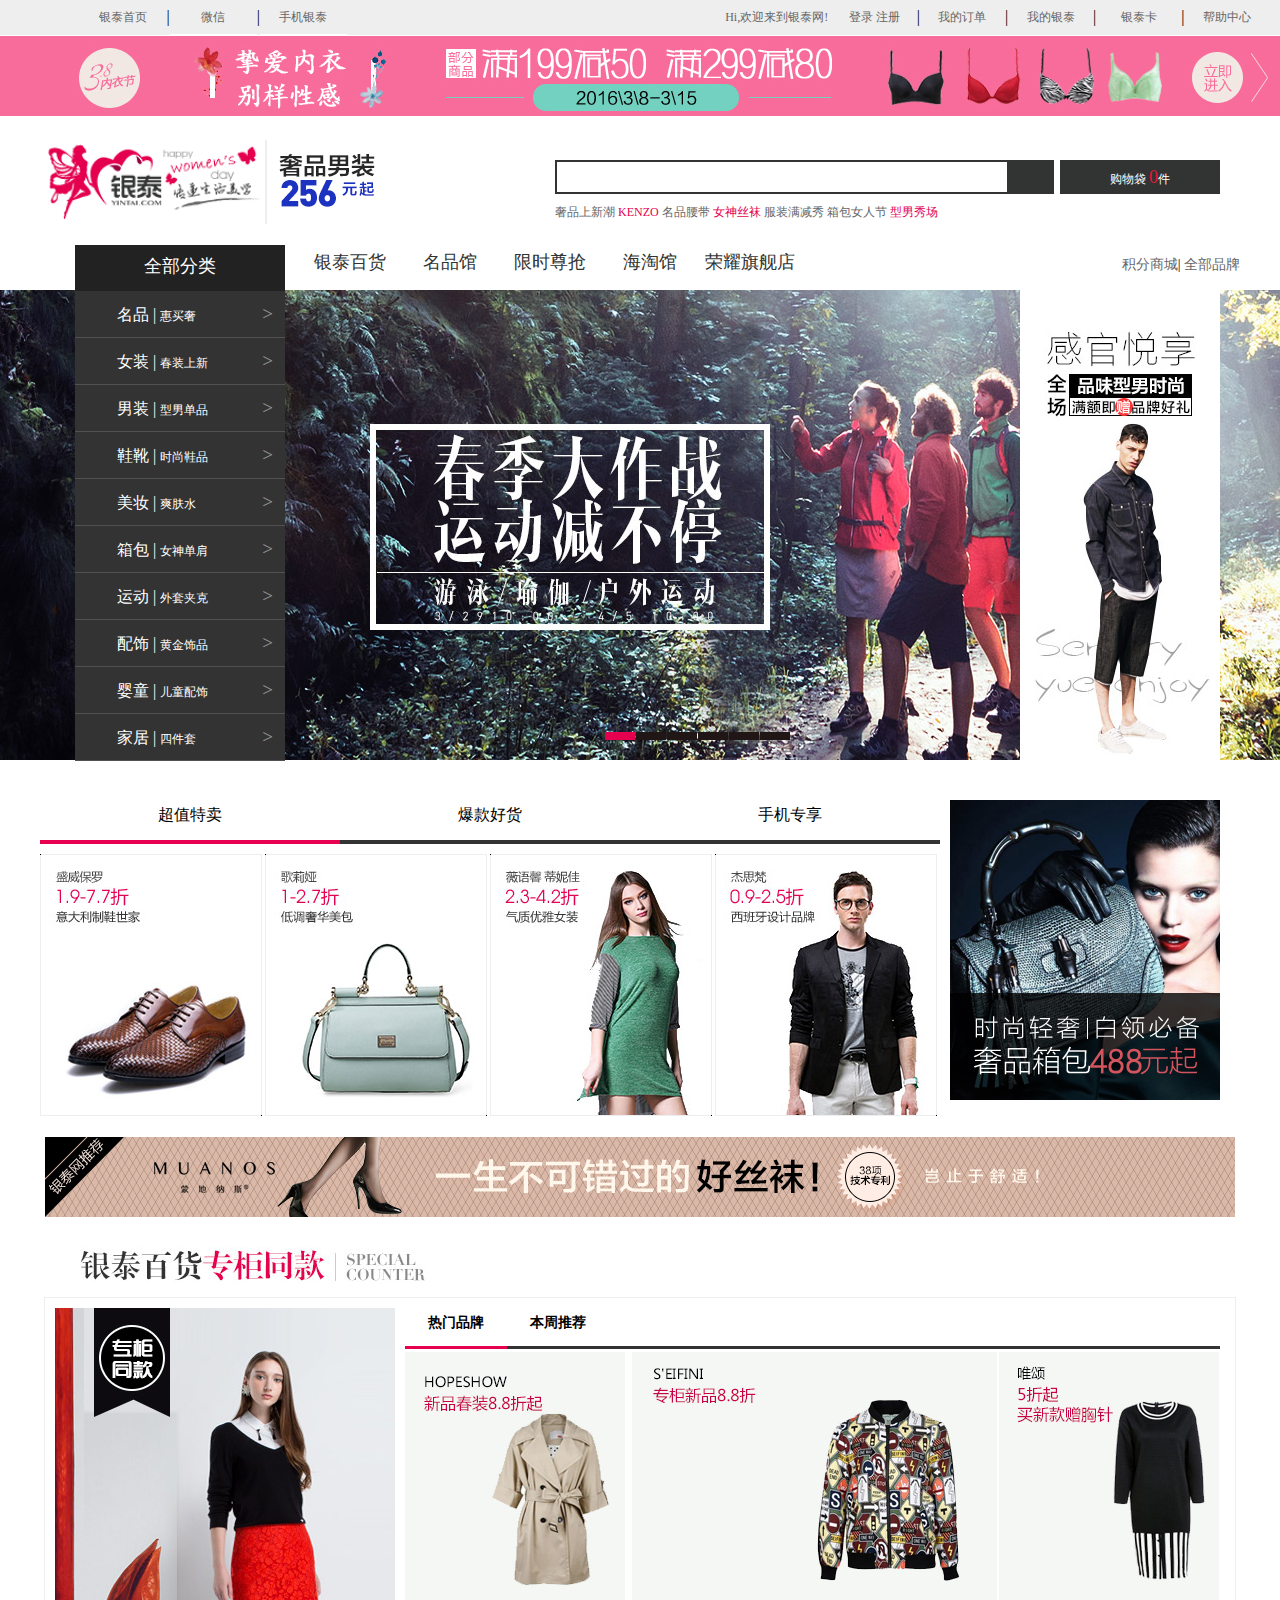
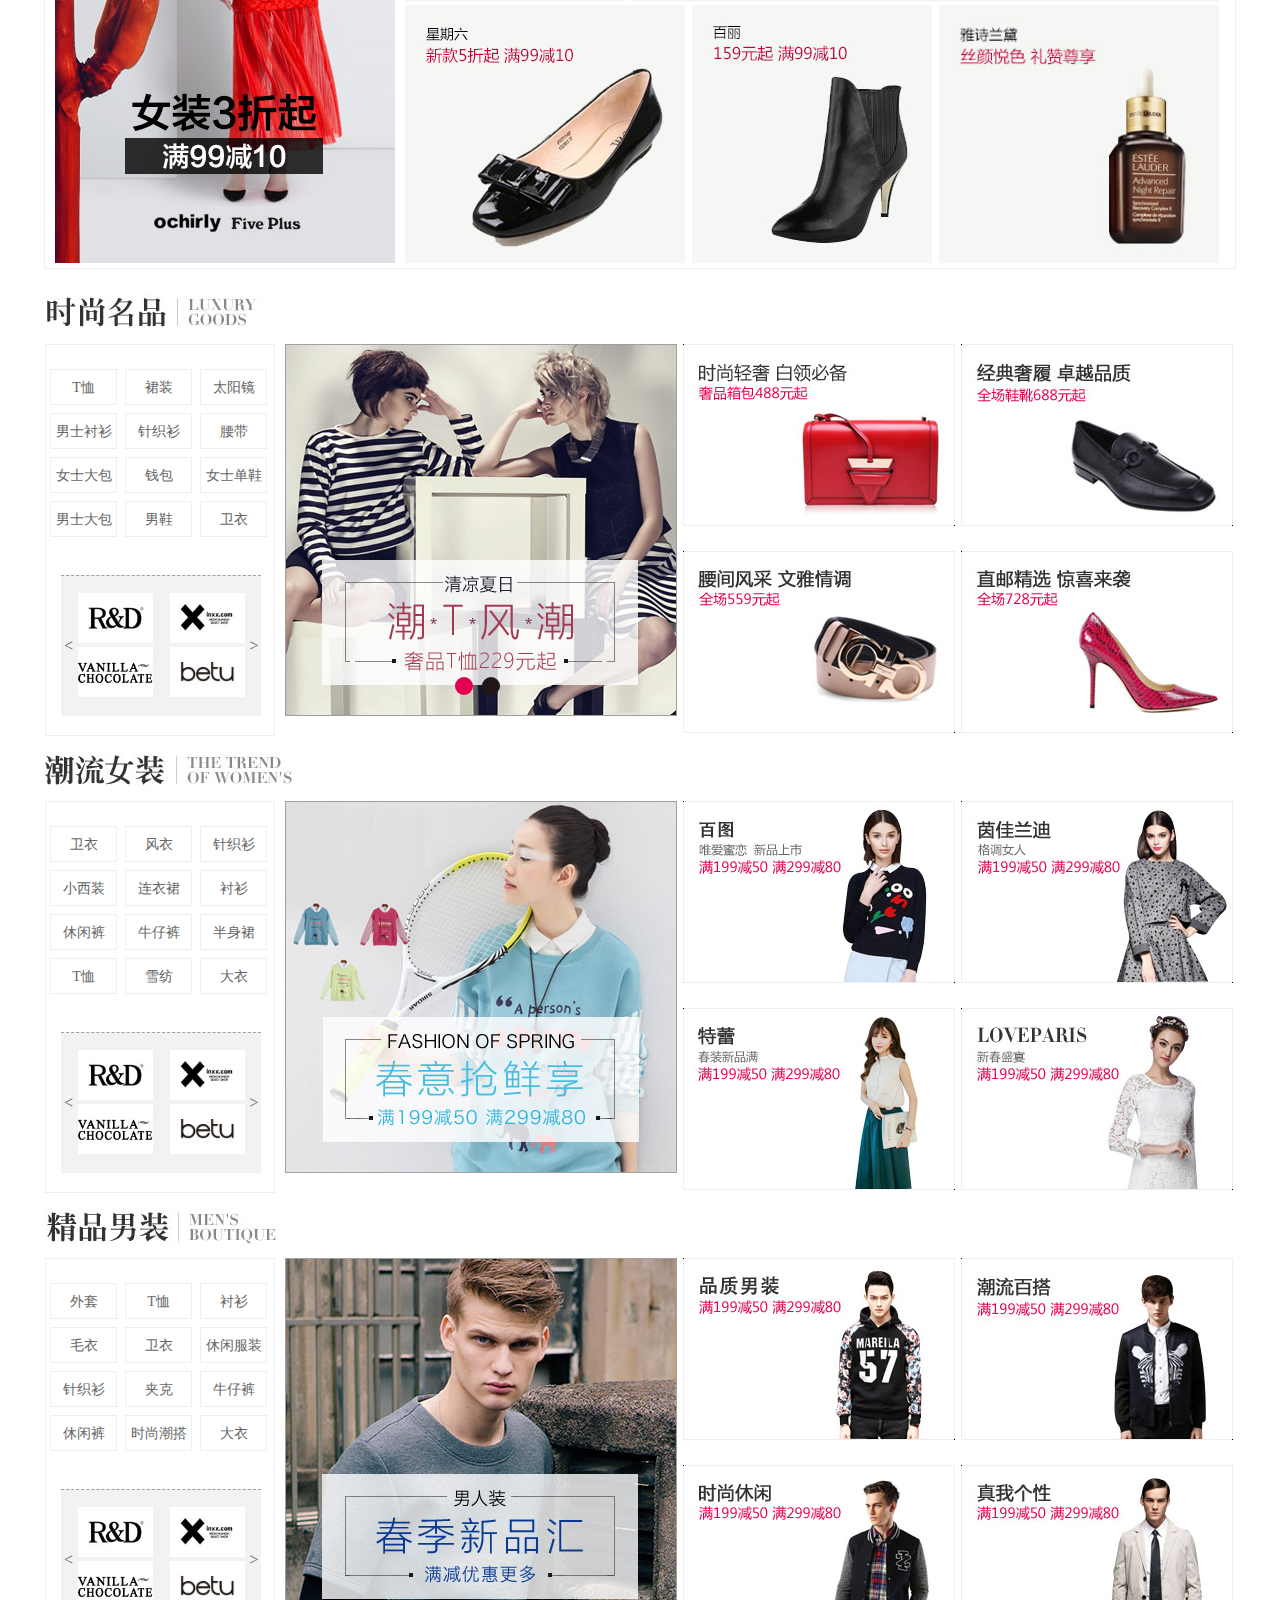
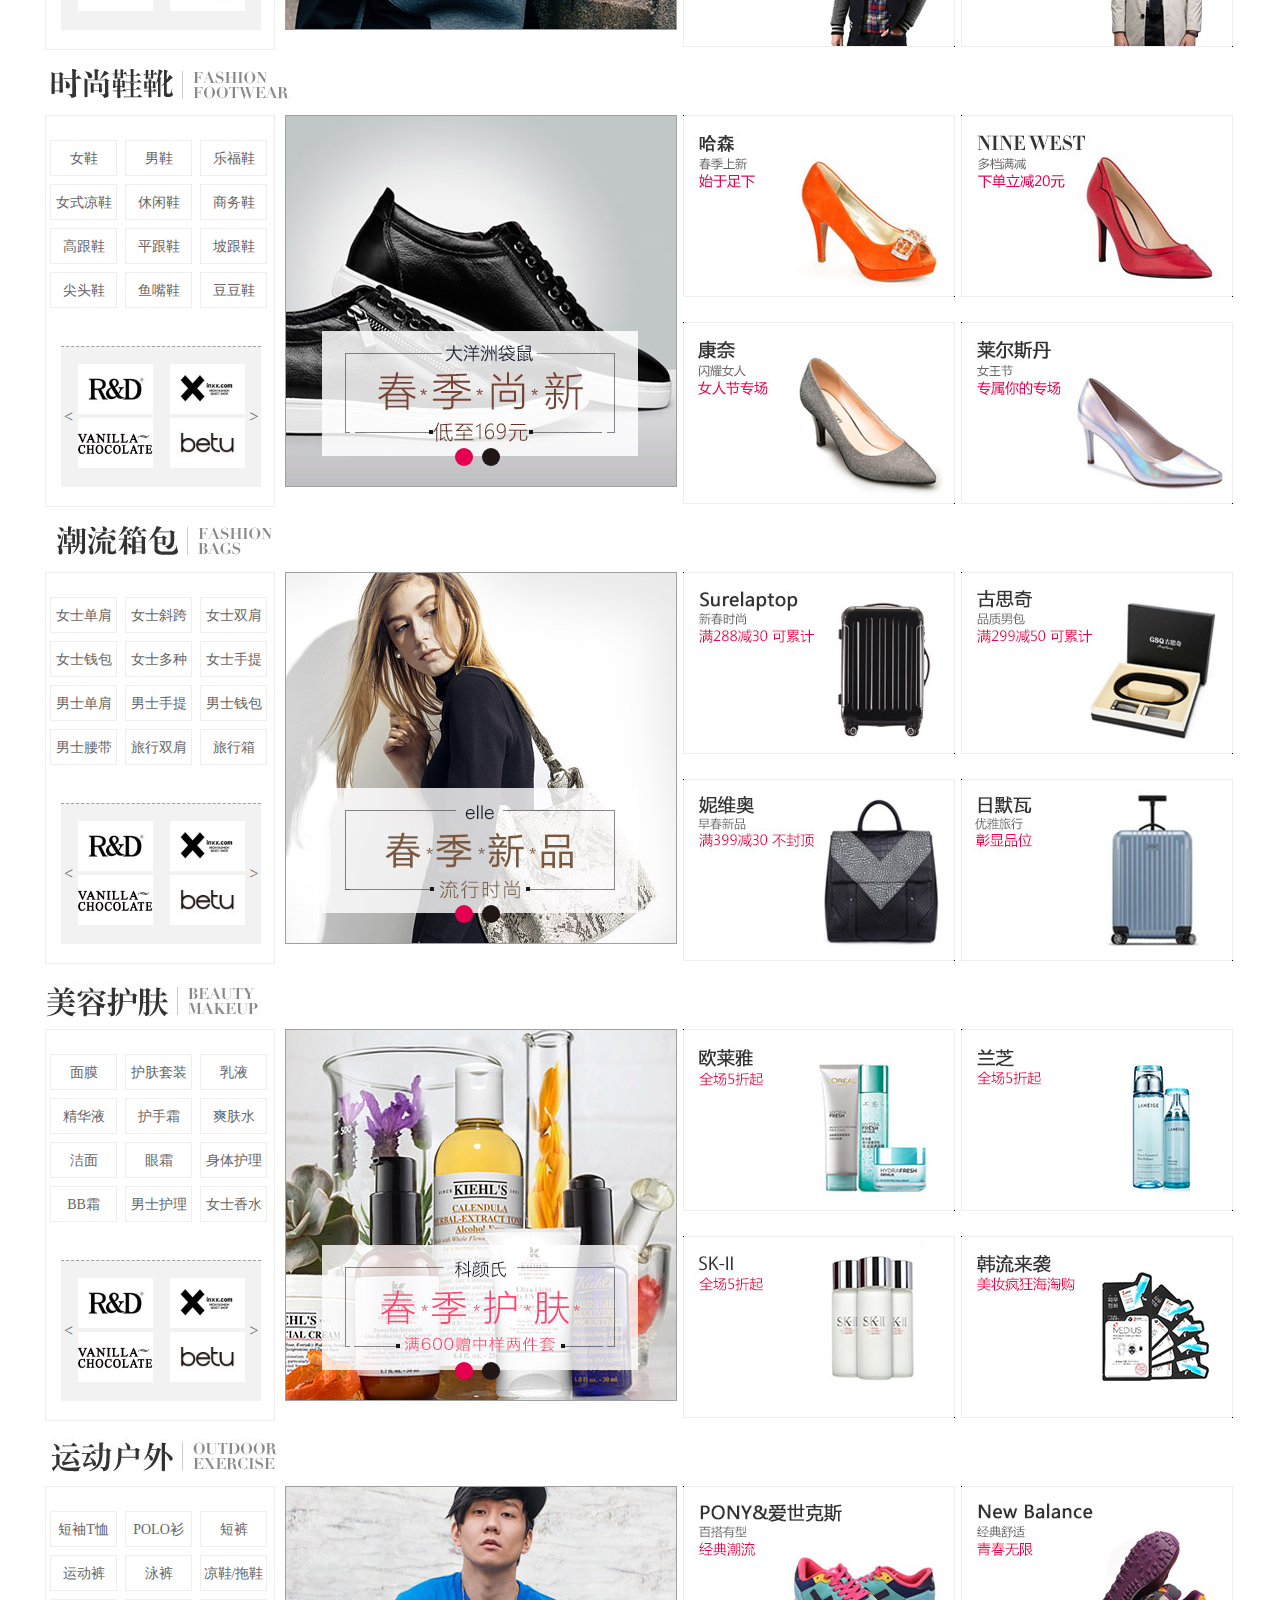
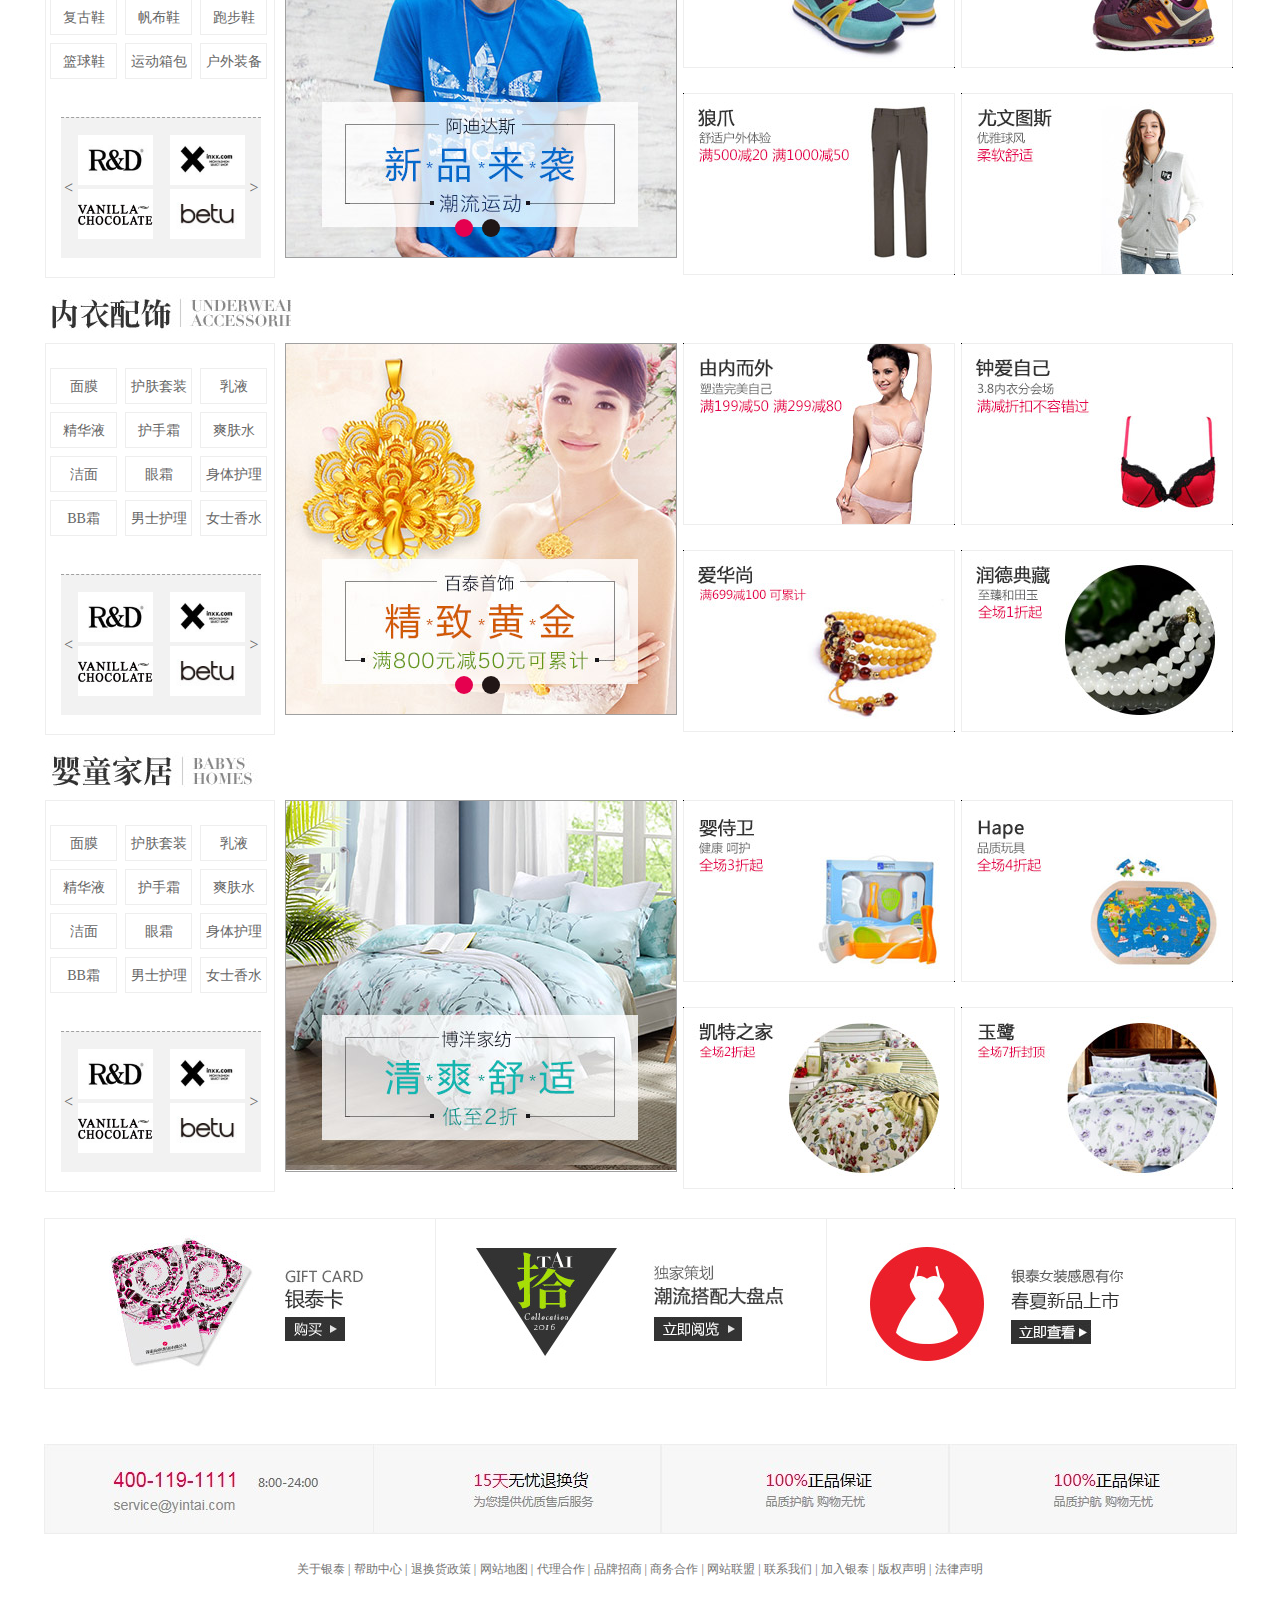
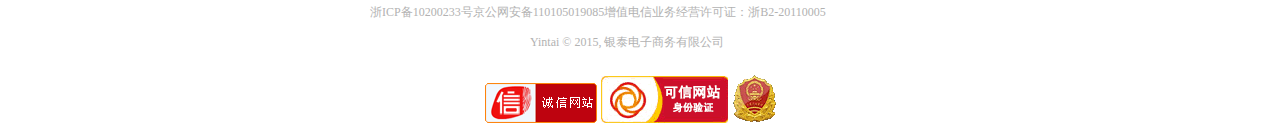
<file: index.html>
<!DOCTYPE HTML PUBLIC "-//W3C//DTD HTML 4.01//EN" "http://www.w3.org/TR/html4/strict.dtd">
<html lang="en">
<head>
	<meta http-equiv="Content-Type" content="text/html;charset=UTF-8">
	<title>银泰网</title>
	<link rel="stylesheet" type="text/css" href="index.css">
	<script src="function.js"></script>
  	<script src="animate.js"></script>
  	<script src="index.js"></script>
</head>
<body>
<!-- 头部区 -->
	<div class="head">
		<div class="head1">
			<a href="" class="shouye">银泰首页</a>
			<span class="head-shu">|</span>
			<a href="" class="shouye1">
			 	微信
			 	<div class="aa"></div>
			 	<div class="weixin">
			 		<img src="images/2.png" alt="" class="weixintu">
			 	</div>
			</a>
			<span class="head-shu">|</span>
			<a href="" class="shouye2">
				手机银泰
				<div class="aa"></div>
				<div class="shouji">
					<img src="images/1.png" alt="" class="shoujitu">
				</div>
			</a>
			<a href="" class="shouye3">帮助中心</a>
			<span class="head-shu1">|</span>
			<a href="" class="shouye3">银泰卡</a>
			<span class="head-shu1">|</span>
			<a href="" class="shouye4">
				我的银泰
				<div class="wode">
					<div class="wode1">我的收藏</div>
					<div class="wode1">我的余额</div>
					<div class="wode1">我的银元</div>
					<div class="wode1">我的银泰卡</div>
					<div class="wode1">我的优惠卷</div>
					<div class="wode1 wode2">我的积分</div>
				</div>
			</a>
			<span class="head-shu1">|</span>
			<a href="" class="shouye3">我的订单</a>
			<span class="head-shu1">|</span>
			<a href="" class="shouye3">登录 注册</a>
			<div class="huanying">Hi,欢迎来到银泰网!</div>
		</div>
	</div>
		<a href="#" class="sekuai"><img class="sk" src="images/8c1c402f-f23a-4292-844d-715ae82602a.jpg"></a>
	<!-- 搜索区 -->
		<div class="ss">
			<a href="#" class="ss1"><img src="images/header-20160223.gif" class="sss"></a><div class="sss1"><img src="images/8a0c4a36-1fdc-4cbc-aa83-5006f21beeee.gif" class="sss3"></a></div>
			<div class="ss2">
				<div class="ss3">
					<input type="text" class="ss4">
					<div class="ss5"></div>
					<div class="clear"></div>
					<div class="ss8">
						<a href="#" class="ss9">奢品上新潮</a>
						<a href="#" class="ss0">KENZO</a>
						<a href="#" class="ss9">名品腰带</a>
						<a href="#" class="ss0">女神丝袜</a>
						<a href="#" class="ss9">服装满减秀</a>
						<a href="#" class="ss9">箱包女人节</a>
						<a href="#" class="ss0">型男秀场</a>
					</div>
				</div>
				<a href="#" class="ss6">购物袋
				<font class="ss7">0</font>件</a>
			</div>
		</div>
		<!-- 导航 -->
		<div class="dh">
			<a href="#" class="dh1">银泰百货</a>
			<a href="#" class="dh2">名品馆</a>
			<a href="#" class="dh2">限时尊抢</a>
			<a href="#" class="dh2">海淘馆</a>
			<a href="" class="dh2">荣耀旗舰店</a>
			<div class="dh3">
				<a href="" class="dh4">积分商城</a>|
				<a href="" class="dh4">全部品牌</a>
			</div>
			<div class="clear"></div>
		</div>
		<!-- banner -->
		<div class="banner">
			<div class="bannertu tu1">
				<img src="img/1a.jpg" class="banner-tu">
				<img src="img/1.jpg" class="banner-tu1">
			</div>
			<div class="bannertu">
				<img src="img/2a.jpg" class="banner-tu">
				<img src="img/2.jpg" class="banner-tu1">
			</div>
			<div class="bannertu">
				<img src="img/3a.jpg" class="banner-tu">
				<img src="img/3.jpg" class="banner-tu1">
			</div>
			<div class="bannertu">
				<img src="img/4a.jpg" class="banner-tu">
				<img src="img/4.jpg" class="banner-tu1">
			</div>
			<div class="bannertu">
				<img src="img/5a.jpg" class="banner-tu">
				<img src="img/5.jpg" class="banner-tu1">
			</div>
			<div class="bannertu">
				<img src="img/6a.jpg" class="banner-tu">
				<img src="img/6.jpg" class="banner-tu1">
			</div>
			<div class="circle">
				<div class="circle-a circle-a1"></div>
				<div class="circle-a"></div>
				<div class="circle-a"></div>
				<div class="circle-a"></div>
				<div class="circle-a"></div>
				<div class="circle-a"></div>
			</div>
			<div class="box-left">&lt;</div>
      		<div class="box-right">&gt;</div>
      		<div class="gan">
      			<img src="img/7.jpg" alt="">
      		</div>
		</div>
		<div class="fl">
			<a href="" class="fl1">全部分类</a>
			<div class="fl2">
				<a href="" class="fl3">名品 |</a>
				<a href="" class="fl4">惠买奢</a>
				<a href="" class="fl14-fu">&gt;</a>
				<div class="a">
					<div class="azi">
						<div class="remen">
							<a href="" class="nan">热门搜索</a><br>
							<a href="" class="chen">新品</a>
							<a href="" class="chen">衬衫</a>
							<a href="" class="chen1">卫衣</a>
							<a href="" class="chen1">外套</a>
							<a href="" class="chen1">牛仔裤</a>
						</div>
						<div class="remen1">
							<a href="" class="nan">春夏上新</a><br>
							<a href="" class="chen1">长袖衬衫</a>
							<a href="" class="chen1">短袖衬衫</a>
							<a href="" class="chen">POLO</a>
							<a href="" class="chen1">长袖T恤</a>
							<a href="" class="chen1">短袖T恤</a>
						</div>
						<div class="remen1">
							<a href="" class="nan">上装</a><br>
							<a href="" class="chen">新品</a>
							<a href="" class="chen">衬衫</a>
							<a href="" class="chen1">卫衣</a>
							<a href="" class="chen1">外套</a>
							<a href="" class="chen1">牛仔裤</a>
						</div>
						<div class="remen1">
							<a href="" class="nan">下装</a><br>
							<a href="" class="chen">新品</a>
							<a href="" class="chen">衬衫</a>
							<a href="" class="chen1">卫衣</a>
							<a href="" class="chen1">外套</a>
							<a href="" class="chen1">牛仔裤</a>
						</div>
						<div class="remen1">
							<a href="" class="nan">下装</a><br>
							<a href="" class="chen1">休闲裤</a>
							<a href="" class="chen1">西裤</a>
							<a href="" class="chen1">九分裤</a>
							<a href="" class="chen1">短裤</a>
							<a href="" class="chen">牛仔裤</a>
						</div>
					</div>
					<div class="ayou">
						<div class="ayouzi">品牌</div>
						<div class="ayouzi1">
							<a href="" class="bo">博图</a>
							<a href="" class="bo1">GLM</a>
							<a href="" class="bo">依文</a><br>
							<a href="" class="bo1">IZOD</a>
							<a href="" class="bo">恒源祥服饰</a><br>
							<a href="" class="bo1">G&G</a>
							<a href="" class="bo">天皇皇</a><br>
							<a href="" class="bo">华帝尼卡</a><br>
							<a href="" class="bo1">JASONWOOD</a><br>
							<a href="" class="bo1">JASONWOOD</a><br>
							<a href="" class="bo1">Magic power</a><br>
							<a href="" class="bo">华帝尼卡</a>
							<a href="" class="bo">博图</a><br>
							<a href="" class="bo">华帝尼卡</a>
							<a href="" class="bo">依文</a><br>
							<a href="" class="bo">华帝尼卡</a><br>
							<a href="" class="bo">华帝尼卡</a><br>
							<a href="" class="bo">华帝尼卡</a><br>
							<a href="" class="bo">华帝尼卡</a><br>
							<a href="" class="bo">博图</a>
							<a href="" class="bo1">GLM</a>
							<a href="" class="bo">依文</a><br>
							<a href="" class="bo1">G&G</a>
							<a href="" class="bo">天皇皇</a><br>
							<a href="" class="bo1">IZOD</a>
							<a href="" class="bo">恒源祥服饰</a><br>
							<a href="" class="bo1">IZOD</a>
							<a href="" class="bo">恒源祥服饰</a><br>
							<a href="" class="bo1">IZOD</a>
							<a href="" class="bo">恒源祥服饰</a><br>
							<a href="" class="bo">华帝尼卡</a>
							<a href="" class="bo">博图</a><br>
							<a href="" class="bo">华帝尼卡</a>
							<a href="" class="bo">博图</a><br>
						</div>
					</div>
				</div>
			</div>
			<div class="fl2">
				<a href="" class="fl3">女装 |</a>
				<a href="" class="fl4">春装上新</a>
				<a href="" class="fl14-fu">&gt;</a>
				<div class="a">
					<div class="azi">
						<div class="remen">
							<a href="" class="nan">热门搜索</a><br>
							<a href="" class="chen">新品</a>
							<a href="" class="chen">衬衫</a>
							<a href="" class="chen1">卫衣</a>
							<a href="" class="chen1">外套</a>
							<a href="" class="chen1">牛仔裤</a>
						</div>
						<div class="remen1">
							<a href="" class="nan">春夏上新</a><br>
							<a href="" class="chen1">长袖衬衫</a>
							<a href="" class="chen1">短袖衬衫</a>
							<a href="" class="chen">POLO</a>
							<a href="" class="chen1">长袖T恤</a>
							<a href="" class="chen1">短袖T恤</a>
						</div>
						<div class="remen1">
							<a href="" class="nan">上装</a><br>
							<a href="" class="chen">新品</a>
							<a href="" class="chen">衬衫</a>
							<a href="" class="chen1">卫衣</a>
							<a href="" class="chen1">外套</a>
							<a href="" class="chen1">牛仔裤</a>
						</div>
						<div class="remen1">
							<a href="" class="nan">下装</a><br>
							<a href="" class="chen">新品</a>
							<a href="" class="chen">衬衫</a>
							<a href="" class="chen1">卫衣</a>
							<a href="" class="chen1">外套</a>
							<a href="" class="chen1">牛仔裤</a>
						</div>
						<div class="remen1">
							<a href="" class="nan">下装</a><br>
							<a href="" class="chen1">休闲裤</a>
							<a href="" class="chen1">西裤</a>
							<a href="" class="chen1">九分裤</a>
							<a href="" class="chen1">短裤</a>
							<a href="" class="chen">牛仔裤</a>
						</div>
					</div>
					<div class="ayou">
						<div class="ayouzi">品牌</div>
						<div class="ayouzi1">
							<a href="" class="bo">博图</a>
							<a href="" class="bo1">GLM</a>
							<a href="" class="bo">依文</a><br>
							<a href="" class="bo1">IZOD</a>
							<a href="" class="bo">恒源祥服饰</a><br>
							<a href="" class="bo1">G&G</a>
							<a href="" class="bo">天皇皇</a><br>
							<a href="" class="bo">华帝尼卡</a><br>
							<a href="" class="bo1">JASONWOOD</a><br>
							<a href="" class="bo1">JASONWOOD</a><br>
							<a href="" class="bo1">Magic power</a><br>
							<a href="" class="bo">华帝尼卡</a>
							<a href="" class="bo">博图</a><br>
							<a href="" class="bo">华帝尼卡</a>
							<a href="" class="bo">依文</a><br>
							<a href="" class="bo">华帝尼卡</a><br>
							<a href="" class="bo">华帝尼卡</a><br>
							<a href="" class="bo">华帝尼卡</a><br>
							<a href="" class="bo">华帝尼卡</a><br>
							<a href="" class="bo">博图</a>
							<a href="" class="bo1">GLM</a>
							<a href="" class="bo">依文</a><br>
							<a href="" class="bo1">G&G</a>
							<a href="" class="bo">天皇皇</a><br>
							<a href="" class="bo1">IZOD</a>
							<a href="" class="bo">恒源祥服饰</a><br>
							<a href="" class="bo1">IZOD</a>
							<a href="" class="bo">恒源祥服饰</a><br>
							<a href="" class="bo1">IZOD</a>
							<a href="" class="bo">恒源祥服饰</a><br>
							<a href="" class="bo">华帝尼卡</a>
							<a href="" class="bo">博图</a><br>
							<a href="" class="bo">华帝尼卡</a>
							<a href="" class="bo">博图</a><br>
						</div>
					</div>
				</div>
			</div>
			<div class="fl2">
				<a href="" class="fl3">男装 |</a>
				<a href="" class="fl4">型男单品</a>
				<a href="" class="fl14-fu">&gt;</a>
				<div class="a">
					<div class="azi">
						<div class="remen">
							<a href="" class="nan">热门搜索</a><br>
							<a href="" class="chen">新品</a>
							<a href="" class="chen">衬衫</a>
							<a href="" class="chen1">卫衣</a>
							<a href="" class="chen1">外套</a>
							<a href="" class="chen1">牛仔裤</a>
						</div>
						<div class="remen1">
							<a href="" class="nan">春夏上新</a><br>
							<a href="" class="chen1">长袖衬衫</a>
							<a href="" class="chen1">短袖衬衫</a>
							<a href="" class="chen">POLO</a>
							<a href="" class="chen1">长袖T恤</a>
							<a href="" class="chen1">短袖T恤</a>
						</div>
						<div class="remen1">
							<a href="" class="nan">上装</a><br>
							<a href="" class="chen">新品</a>
							<a href="" class="chen">衬衫</a>
							<a href="" class="chen1">卫衣</a>
							<a href="" class="chen1">外套</a>
							<a href="" class="chen1">牛仔裤</a>
						</div>
						<div class="remen1">
							<a href="" class="nan">下装</a><br>
							<a href="" class="chen">新品</a>
							<a href="" class="chen">衬衫</a>
							<a href="" class="chen1">卫衣</a>
							<a href="" class="chen1">外套</a>
							<a href="" class="chen1">牛仔裤</a>
						</div>
						<div class="remen1">
							<a href="" class="nan">下装</a><br>
							<a href="" class="chen1">休闲裤</a>
							<a href="" class="chen1">西裤</a>
							<a href="" class="chen1">九分裤</a>
							<a href="" class="chen1">短裤</a>
							<a href="" class="chen">牛仔裤</a>
						</div>
					</div>
					<div class="ayou">
						<div class="ayouzi">品牌</div>
						<div class="ayouzi1">
							<a href="" class="bo">博图</a>
							<a href="" class="bo1">GLM</a>
							<a href="" class="bo">依文</a><br>
							<a href="" class="bo1">IZOD</a>
							<a href="" class="bo">恒源祥服饰</a><br>
							<a href="" class="bo1">G&G</a>
							<a href="" class="bo">天皇皇</a><br>
							<a href="" class="bo">华帝尼卡</a><br>
							<a href="" class="bo1">JASONWOOD</a><br>
							<a href="" class="bo1">JASONWOOD</a><br>
							<a href="" class="bo1">Magic power</a><br>
							<a href="" class="bo">华帝尼卡</a>
							<a href="" class="bo">博图</a><br>
							<a href="" class="bo">华帝尼卡</a>
							<a href="" class="bo">依文</a><br>
							<a href="" class="bo">华帝尼卡</a><br>
							<a href="" class="bo">华帝尼卡</a><br>
							<a href="" class="bo">华帝尼卡</a><br>
							<a href="" class="bo">华帝尼卡</a><br>
							<a href="" class="bo">博图</a>
							<a href="" class="bo1">GLM</a>
							<a href="" class="bo">依文</a><br>
							<a href="" class="bo1">G&G</a>
							<a href="" class="bo">天皇皇</a><br>
							<a href="" class="bo1">IZOD</a>
							<a href="" class="bo">恒源祥服饰</a><br>
							<a href="" class="bo1">IZOD</a>
							<a href="" class="bo">恒源祥服饰</a><br>
							<a href="" class="bo1">IZOD</a>
							<a href="" class="bo">恒源祥服饰</a><br>
							<a href="" class="bo">华帝尼卡</a>
							<a href="" class="bo">博图</a><br>
							<a href="" class="bo">华帝尼卡</a>
							<a href="" class="bo">博图</a><br>
						</div>
					</div>
				</div>
			</div>
			<div class="fl2">
				<a href="" class="fl3">鞋靴 |</a>
				<a href="" class="fl4">时尚鞋品</a>
				<a href="" class="fl14-fu">&gt;</a>
				<div class="a">
					<div class="azi">
						<div class="remen">
							<a href="" class="nan">热门搜索</a><br>
							<a href="" class="chen">新品</a>
							<a href="" class="chen">衬衫</a>
							<a href="" class="chen1">卫衣</a>
							<a href="" class="chen1">外套</a>
							<a href="" class="chen1">牛仔裤</a>
						</div>
						<div class="remen1">
							<a href="" class="nan">春夏上新</a><br>
							<a href="" class="chen1">长袖衬衫</a>
							<a href="" class="chen1">短袖衬衫</a>
							<a href="" class="chen">POLO</a>
							<a href="" class="chen1">长袖T恤</a>
							<a href="" class="chen1">短袖T恤</a>
						</div>
						<div class="remen1">
							<a href="" class="nan">上装</a><br>
							<a href="" class="chen">新品</a>
							<a href="" class="chen">衬衫</a>
							<a href="" class="chen1">卫衣</a>
							<a href="" class="chen1">外套</a>
							<a href="" class="chen1">牛仔裤</a>
						</div>
						<div class="remen1">
							<a href="" class="nan">下装</a><br>
							<a href="" class="chen">新品</a>
							<a href="" class="chen">衬衫</a>
							<a href="" class="chen1">卫衣</a>
							<a href="" class="chen1">外套</a>
							<a href="" class="chen1">牛仔裤</a>
						</div>
						<div class="remen1">
							<a href="" class="nan">下装</a><br>
							<a href="" class="chen1">休闲裤</a>
							<a href="" class="chen1">西裤</a>
							<a href="" class="chen1">九分裤</a>
							<a href="" class="chen1">短裤</a>
							<a href="" class="chen">牛仔裤</a>
						</div>
					</div>
					<div class="ayou">
						<div class="ayouzi">品牌</div>
						<div class="ayouzi1">
							<a href="" class="bo">博图</a>
							<a href="" class="bo1">GLM</a>
							<a href="" class="bo">依文</a><br>
							<a href="" class="bo1">IZOD</a>
							<a href="" class="bo">恒源祥服饰</a><br>
							<a href="" class="bo1">G&G</a>
							<a href="" class="bo">天皇皇</a><br>
							<a href="" class="bo">华帝尼卡</a><br>
							<a href="" class="bo1">JASONWOOD</a><br>
							<a href="" class="bo1">JASONWOOD</a><br>
							<a href="" class="bo1">Magic power</a><br>
							<a href="" class="bo">华帝尼卡</a>
							<a href="" class="bo">博图</a><br>
							<a href="" class="bo">华帝尼卡</a>
							<a href="" class="bo">依文</a><br>
							<a href="" class="bo">华帝尼卡</a><br>
							<a href="" class="bo">华帝尼卡</a><br>
							<a href="" class="bo">华帝尼卡</a><br>
							<a href="" class="bo">华帝尼卡</a><br>
							<a href="" class="bo">博图</a>
							<a href="" class="bo1">GLM</a>
							<a href="" class="bo">依文</a><br>
							<a href="" class="bo1">G&G</a>
							<a href="" class="bo">天皇皇</a><br>
							<a href="" class="bo1">IZOD</a>
							<a href="" class="bo">恒源祥服饰</a><br>
							<a href="" class="bo1">IZOD</a>
							<a href="" class="bo">恒源祥服饰</a><br>
							<a href="" class="bo1">IZOD</a>
							<a href="" class="bo">恒源祥服饰</a><br>
							<a href="" class="bo">华帝尼卡</a>
							<a href="" class="bo">博图</a><br>
							<a href="" class="bo">华帝尼卡</a>
							<a href="" class="bo">博图</a><br>
						</div>
					</div>
				</div>
			</div>
			<div class="fl2">
				<a href="" class="fl3">美妆 |</a>
				<a href="" class="fl4">爽肤水</a>
				<a href="" class="fl14-fu">&gt;</a>
				<div class="a">
					<div class="azi">
						<div class="remen">
							<a href="" class="nan">热门搜索</a><br>
							<a href="" class="chen">新品</a>
							<a href="" class="chen">衬衫</a>
							<a href="" class="chen1">卫衣</a>
							<a href="" class="chen1">外套</a>
							<a href="" class="chen1">牛仔裤</a>
						</div>
						<div class="remen1">
							<a href="" class="nan">春夏上新</a><br>
							<a href="" class="chen1">长袖衬衫</a>
							<a href="" class="chen1">短袖衬衫</a>
							<a href="" class="chen">POLO</a>
							<a href="" class="chen1">长袖T恤</a>
							<a href="" class="chen1">短袖T恤</a>
						</div>
						<div class="remen1">
							<a href="" class="nan">上装</a><br>
							<a href="" class="chen">新品</a>
							<a href="" class="chen">衬衫</a>
							<a href="" class="chen1">卫衣</a>
							<a href="" class="chen1">外套</a>
							<a href="" class="chen1">牛仔裤</a>
						</div>
						<div class="remen1">
							<a href="" class="nan">下装</a><br>
							<a href="" class="chen">新品</a>
							<a href="" class="chen">衬衫</a>
							<a href="" class="chen1">卫衣</a>
							<a href="" class="chen1">外套</a>
							<a href="" class="chen1">牛仔裤</a>
						</div>
						<div class="remen1">
							<a href="" class="nan">下装</a><br>
							<a href="" class="chen1">休闲裤</a>
							<a href="" class="chen1">西裤</a>
							<a href="" class="chen1">九分裤</a>
							<a href="" class="chen1">短裤</a>
							<a href="" class="chen">牛仔裤</a>
						</div>
					</div>
					<div class="ayou">
						<div class="ayouzi">品牌</div>
						<div class="ayouzi1">
							<a href="" class="bo">博图</a>
							<a href="" class="bo1">GLM</a>
							<a href="" class="bo">依文</a><br>
							<a href="" class="bo1">IZOD</a>
							<a href="" class="bo">恒源祥服饰</a><br>
							<a href="" class="bo1">G&G</a>
							<a href="" class="bo">天皇皇</a><br>
							<a href="" class="bo">华帝尼卡</a><br>
							<a href="" class="bo1">JASONWOOD</a><br>
							<a href="" class="bo1">JASONWOOD</a><br>
							<a href="" class="bo1">Magic power</a><br>
							<a href="" class="bo">华帝尼卡</a>
							<a href="" class="bo">博图</a><br>
							<a href="" class="bo">华帝尼卡</a>
							<a href="" class="bo">依文</a><br>
							<a href="" class="bo">华帝尼卡</a><br>
							<a href="" class="bo">华帝尼卡</a><br>
							<a href="" class="bo">华帝尼卡</a><br>
							<a href="" class="bo">华帝尼卡</a><br>
							<a href="" class="bo">博图</a>
							<a href="" class="bo1">GLM</a>
							<a href="" class="bo">依文</a><br>
							<a href="" class="bo1">G&G</a>
							<a href="" class="bo">天皇皇</a><br>
							<a href="" class="bo1">IZOD</a>
							<a href="" class="bo">恒源祥服饰</a><br>
							<a href="" class="bo1">IZOD</a>
							<a href="" class="bo">恒源祥服饰</a><br>
							<a href="" class="bo1">IZOD</a>
							<a href="" class="bo">恒源祥服饰</a><br>
							<a href="" class="bo">华帝尼卡</a>
							<a href="" class="bo">博图</a><br>
							<a href="" class="bo">华帝尼卡</a>
							<a href="" class="bo">博图</a><br>
						</div>
					</div>
				</div>
			</div>
			<div class="fl2">
				<a href="" class="fl3">箱包 |</a>
				<a href="" class="fl4">女神单肩</a>
				<a href="" class="fl14-fu">&gt;</a>
				<div class="a">
					<div class="azi">
						<div class="remen">
							<a href="" class="nan">热门搜索</a><br>
							<a href="" class="chen">新品</a>
							<a href="" class="chen">衬衫</a>
							<a href="" class="chen1">卫衣</a>
							<a href="" class="chen1">外套</a>
							<a href="" class="chen1">牛仔裤</a>
						</div>
						<div class="remen1">
							<a href="" class="nan">春夏上新</a><br>
							<a href="" class="chen1">长袖衬衫</a>
							<a href="" class="chen1">短袖衬衫</a>
							<a href="" class="chen">POLO</a>
							<a href="" class="chen1">长袖T恤</a>
							<a href="" class="chen1">短袖T恤</a>
						</div>
						<div class="remen1">
							<a href="" class="nan">上装</a><br>
							<a href="" class="chen">新品</a>
							<a href="" class="chen">衬衫</a>
							<a href="" class="chen1">卫衣</a>
							<a href="" class="chen1">外套</a>
							<a href="" class="chen1">牛仔裤</a>
						</div>
						<div class="remen1">
							<a href="" class="nan">下装</a><br>
							<a href="" class="chen">新品</a>
							<a href="" class="chen">衬衫</a>
							<a href="" class="chen1">卫衣</a>
							<a href="" class="chen1">外套</a>
							<a href="" class="chen1">牛仔裤</a>
						</div>
						<div class="remen1">
							<a href="" class="nan">下装</a><br>
							<a href="" class="chen1">休闲裤</a>
							<a href="" class="chen1">西裤</a>
							<a href="" class="chen1">九分裤</a>
							<a href="" class="chen1">短裤</a>
							<a href="" class="chen">牛仔裤</a>
						</div>
					</div>
					<div class="ayou">
						<div class="ayouzi">品牌</div>
						<div class="ayouzi1">
							<a href="" class="bo">博图</a>
							<a href="" class="bo1">GLM</a>
							<a href="" class="bo">依文</a><br>
							<a href="" class="bo1">IZOD</a>
							<a href="" class="bo">恒源祥服饰</a><br>
							<a href="" class="bo1">G&G</a>
							<a href="" class="bo">天皇皇</a><br>
							<a href="" class="bo">华帝尼卡</a><br>
							<a href="" class="bo1">JASONWOOD</a><br>
							<a href="" class="bo1">JASONWOOD</a><br>
							<a href="" class="bo1">Magic power</a><br>
							<a href="" class="bo">华帝尼卡</a>
							<a href="" class="bo">博图</a><br>
							<a href="" class="bo">华帝尼卡</a>
							<a href="" class="bo">依文</a><br>
							<a href="" class="bo">华帝尼卡</a><br>
							<a href="" class="bo">华帝尼卡</a><br>
							<a href="" class="bo">华帝尼卡</a><br>
							<a href="" class="bo">华帝尼卡</a><br>
							<a href="" class="bo">博图</a>
							<a href="" class="bo1">GLM</a>
							<a href="" class="bo">依文</a><br>
							<a href="" class="bo1">G&G</a>
							<a href="" class="bo">天皇皇</a><br>
							<a href="" class="bo1">IZOD</a>
							<a href="" class="bo">恒源祥服饰</a><br>
							<a href="" class="bo1">IZOD</a>
							<a href="" class="bo">恒源祥服饰</a><br>
							<a href="" class="bo1">IZOD</a>
							<a href="" class="bo">恒源祥服饰</a><br>
							<a href="" class="bo">华帝尼卡</a>
							<a href="" class="bo">博图</a><br>
							<a href="" class="bo">华帝尼卡</a>
							<a href="" class="bo">博图</a><br>
						</div>
					</div>
				</div>
			</div>
			<div class="fl2">
				<a href="#" class="fl3">运动 |</a>
				<a href="#" class="fl4">外套夹克</a>
				<a href="" class="fl14-fu">&gt;</a>
				<div class="a">
					<div class="azi">
						<div class="remen">
							<a href="" class="nan">热门搜索</a><br>
							<a href="" class="chen">新品</a>
							<a href="" class="chen">衬衫</a>
							<a href="" class="chen1">卫衣</a>
							<a href="" class="chen1">外套</a>
							<a href="" class="chen1">牛仔裤</a>
						</div>
						<div class="remen1">
							<a href="" class="nan">春夏上新</a><br>
							<a href="" class="chen1">长袖衬衫</a>
							<a href="" class="chen1">短袖衬衫</a>
							<a href="" class="chen">POLO</a>
							<a href="" class="chen1">长袖T恤</a>
							<a href="" class="chen1">短袖T恤</a>
						</div>
						<div class="remen1">
							<a href="" class="nan">上装</a><br>
							<a href="" class="chen">新品</a>
							<a href="" class="chen">衬衫</a>
							<a href="" class="chen1">卫衣</a>
							<a href="" class="chen1">外套</a>
							<a href="" class="chen1">牛仔裤</a>
						</div>
						<div class="remen1">
							<a href="" class="nan">下装</a><br>
							<a href="" class="chen">新品</a>
							<a href="" class="chen">衬衫</a>
							<a href="" class="chen1">卫衣</a>
							<a href="" class="chen1">外套</a>
							<a href="" class="chen1">牛仔裤</a>
						</div>
						<div class="remen1">
							<a href="" class="nan">下装</a><br>
							<a href="" class="chen1">休闲裤</a>
							<a href="" class="chen1">西裤</a>
							<a href="" class="chen1">九分裤</a>
							<a href="" class="chen1">短裤</a>
							<a href="" class="chen">牛仔裤</a>
						</div>
					</div>
					<div class="ayou">
						<div class="ayouzi">品牌</div>
						<div class="ayouzi1">
							<a href="" class="bo">博图</a>
							<a href="" class="bo1">GLM</a>
							<a href="" class="bo">依文</a><br>
							<a href="" class="bo1">IZOD</a>
							<a href="" class="bo">恒源祥服饰</a><br>
							<a href="" class="bo1">G&G</a>
							<a href="" class="bo">天皇皇</a><br>
							<a href="" class="bo">华帝尼卡</a><br>
							<a href="" class="bo1">JASONWOOD</a><br>
							<a href="" class="bo1">JASONWOOD</a><br>
							<a href="" class="bo1">Magic power</a><br>
							<a href="" class="bo">华帝尼卡</a>
							<a href="" class="bo">博图</a><br>
							<a href="" class="bo">华帝尼卡</a>
							<a href="" class="bo">依文</a><br>
							<a href="" class="bo">华帝尼卡</a><br>
							<a href="" class="bo">华帝尼卡</a><br>
							<a href="" class="bo">华帝尼卡</a><br>
							<a href="" class="bo">华帝尼卡</a><br>
							<a href="" class="bo">博图</a>
							<a href="" class="bo1">GLM</a>
							<a href="" class="bo">依文</a><br>
							<a href="" class="bo1">G&G</a>
							<a href="" class="bo">天皇皇</a><br>
							<a href="" class="bo1">IZOD</a>
							<a href="" class="bo">恒源祥服饰</a><br>
							<a href="" class="bo1">IZOD</a>
							<a href="" class="bo">恒源祥服饰</a><br>
							<a href="" class="bo1">IZOD</a>
							<a href="" class="bo">恒源祥服饰</a><br>
							<a href="" class="bo">华帝尼卡</a>
							<a href="" class="bo">博图</a><br>
							<a href="" class="bo">华帝尼卡</a>
							<a href="" class="bo">博图</a><br>
						</div>
					</div>
				</div>
			</div>
			<div class="fl2">
				<a href="#" class="fl3">配饰 |</a>
				<a href="#" class="fl4">黄金饰品</a>
				<a href="" class="fl14-fu">&gt;</a>
				<div class="a">
					<div class="azi">
						<div class="remen">
							<a href="" class="nan">热门搜索</a><br>
							<a href="" class="chen">新品</a>
							<a href="" class="chen">衬衫</a>
							<a href="" class="chen1">卫衣</a>
							<a href="" class="chen1">外套</a>
							<a href="" class="chen1">牛仔裤</a>
						</div>
						<div class="remen1">
							<a href="" class="nan">春夏上新</a><br>
							<a href="" class="chen1">长袖衬衫</a>
							<a href="" class="chen1">短袖衬衫</a>
							<a href="" class="chen">POLO</a>
							<a href="" class="chen1">长袖T恤</a>
							<a href="" class="chen1">短袖T恤</a>
						</div>
						<div class="remen1">
							<a href="" class="nan">上装</a><br>
							<a href="" class="chen">新品</a>
							<a href="" class="chen">衬衫</a>
							<a href="" class="chen1">卫衣</a>
							<a href="" class="chen1">外套</a>
							<a href="" class="chen1">牛仔裤</a>
						</div>
						<div class="remen1">
							<a href="" class="nan">下装</a><br>
							<a href="" class="chen">新品</a>
							<a href="" class="chen">衬衫</a>
							<a href="" class="chen1">卫衣</a>
							<a href="" class="chen1">外套</a>
							<a href="" class="chen1">牛仔裤</a>
						</div>
						<div class="remen1">
							<a href="" class="nan">下装</a><br>
							<a href="" class="chen1">休闲裤</a>
							<a href="" class="chen1">西裤</a>
							<a href="" class="chen1">九分裤</a>
							<a href="" class="chen1">短裤</a>
							<a href="" class="chen">牛仔裤</a>
						</div>
					</div>
					<div class="ayou">
						<div class="ayouzi">品牌</div>
						<div class="ayouzi1">
							<a href="" class="bo">博图</a>
							<a href="" class="bo1">GLM</a>
							<a href="" class="bo">依文</a><br>
							<a href="" class="bo1">IZOD</a>
							<a href="" class="bo">恒源祥服饰</a><br>
							<a href="" class="bo1">G&G</a>
							<a href="" class="bo">天皇皇</a><br>
							<a href="" class="bo">华帝尼卡</a><br>
							<a href="" class="bo1">JASONWOOD</a><br>
							<a href="" class="bo1">JASONWOOD</a><br>
							<a href="" class="bo1">Magic power</a><br>
							<a href="" class="bo">华帝尼卡</a>
							<a href="" class="bo">博图</a><br>
							<a href="" class="bo">华帝尼卡</a>
							<a href="" class="bo">依文</a><br>
							<a href="" class="bo">华帝尼卡</a><br>
							<a href="" class="bo">华帝尼卡</a><br>
							<a href="" class="bo">华帝尼卡</a><br>
							<a href="" class="bo">华帝尼卡</a><br>
							<a href="" class="bo">博图</a>
							<a href="" class="bo1">GLM</a>
							<a href="" class="bo">依文</a><br>
							<a href="" class="bo1">G&G</a>
							<a href="" class="bo">天皇皇</a><br>
							<a href="" class="bo1">IZOD</a>
							<a href="" class="bo">恒源祥服饰</a><br>
							<a href="" class="bo1">IZOD</a>
							<a href="" class="bo">恒源祥服饰</a><br>
							<a href="" class="bo1">IZOD</a>
							<a href="" class="bo">恒源祥服饰</a><br>
							<a href="" class="bo">华帝尼卡</a>
							<a href="" class="bo">博图</a><br>
							<a href="" class="bo">华帝尼卡</a>
							<a href="" class="bo">博图</a><br>
						</div>
					</div>
				</div>
			</div>
			<div class="fl2">
				<a href="#" class="fl3">婴童 |</a>
				<a href="#" class="fl4">儿童配饰</a>
				<a href="" class="fl14-fu">&gt;</a>
				<div class="a">
					<div class="azi">
						<div class="remen">
							<a href="" class="nan">热门搜索</a><br>
							<a href="" class="chen">新品</a>
							<a href="" class="chen">衬衫</a>
							<a href="" class="chen1">卫衣</a>
							<a href="" class="chen1">外套</a>
							<a href="" class="chen1">牛仔裤</a>
						</div>
						<div class="remen1">
							<a href="" class="nan">春夏上新</a><br>
							<a href="" class="chen1">长袖衬衫</a>
							<a href="" class="chen1">短袖衬衫</a>
							<a href="" class="chen">POLO</a>
							<a href="" class="chen1">长袖T恤</a>
							<a href="" class="chen1">短袖T恤</a>
						</div>
						<div class="remen1">
							<a href="" class="nan">上装</a><br>
							<a href="" class="chen">新品</a>
							<a href="" class="chen">衬衫</a>
							<a href="" class="chen1">卫衣</a>
							<a href="" class="chen1">外套</a>
							<a href="" class="chen1">牛仔裤</a>
						</div>
						<div class="remen1">
							<a href="" class="nan">下装</a><br>
							<a href="" class="chen">新品</a>
							<a href="" class="chen">衬衫</a>
							<a href="" class="chen1">卫衣</a>
							<a href="" class="chen1">外套</a>
							<a href="" class="chen1">牛仔裤</a>
						</div>
						<div class="remen1">
							<a href="" class="nan">下装</a><br>
							<a href="" class="chen1">休闲裤</a>
							<a href="" class="chen1">西裤</a>
							<a href="" class="chen1">九分裤</a>
							<a href="" class="chen1">短裤</a>
							<a href="" class="chen">牛仔裤</a>
						</div>
					</div>
					<div class="ayou">
						<div class="ayouzi">品牌</div>
						<div class="ayouzi1">
							<a href="" class="bo">博图</a>
							<a href="" class="bo1">GLM</a>
							<a href="" class="bo">依文</a><br>
							<a href="" class="bo1">IZOD</a>
							<a href="" class="bo">恒源祥服饰</a><br>
							<a href="" class="bo1">G&G</a>
							<a href="" class="bo">天皇皇</a><br>
							<a href="" class="bo">华帝尼卡</a><br>
							<a href="" class="bo1">JASONWOOD</a><br>
							<a href="" class="bo1">JASONWOOD</a><br>
							<a href="" class="bo1">Magic power</a><br>
							<a href="" class="bo">华帝尼卡</a>
							<a href="" class="bo">博图</a><br>
							<a href="" class="bo">华帝尼卡</a>
							<a href="" class="bo">依文</a><br>
							<a href="" class="bo">华帝尼卡</a><br>
							<a href="" class="bo">华帝尼卡</a><br>
							<a href="" class="bo">华帝尼卡</a><br>
							<a href="" class="bo">华帝尼卡</a><br>
							<a href="" class="bo">博图</a>
							<a href="" class="bo1">GLM</a>
							<a href="" class="bo">依文</a><br>
							<a href="" class="bo1">G&G</a>
							<a href="" class="bo">天皇皇</a><br>
							<a href="" class="bo1">IZOD</a>
							<a href="" class="bo">恒源祥服饰</a><br>
							<a href="" class="bo1">IZOD</a>
							<a href="" class="bo">恒源祥服饰</a><br>
							<a href="" class="bo1">IZOD</a>
							<a href="" class="bo">恒源祥服饰</a><br>
							<a href="" class="bo">华帝尼卡</a>
							<a href="" class="bo">博图</a><br>
							<a href="" class="bo">华帝尼卡</a>
							<a href="" class="bo">博图</a><br>
						</div>
					</div>
				</div>
			</div>
			<div class="fl2">
				<a href="#" class="fl3">家居 |</a>
				<a href="#" class="fl4">四件套</a>
				<a href="" class="fl14-fu">&gt;</a>
				<div class="a">
					<div class="azi">
						<div class="remen">
							<a href="" class="nan">热门搜索</a><br>
							<a href="" class="chen">新品</a>
							<a href="" class="chen">衬衫</a>
							<a href="" class="chen1">卫衣</a>
							<a href="" class="chen1">外套</a>
							<a href="" class="chen1">牛仔裤</a>
						</div>
						<div class="remen1">
							<a href="" class="nan">春夏上新</a><br>
							<a href="" class="chen1">长袖衬衫</a>
							<a href="" class="chen1">短袖衬衫</a>
							<a href="" class="chen">POLO</a>
							<a href="" class="chen1">长袖T恤</a>
							<a href="" class="chen1">短袖T恤</a>
						</div>
						<div class="remen1">
							<a href="" class="nan">上装</a><br>
							<a href="" class="chen">新品</a>
							<a href="" class="chen">衬衫</a>
							<a href="" class="chen1">卫衣</a>
							<a href="" class="chen1">外套</a>
							<a href="" class="chen1">牛仔裤</a>
						</div>
						<div class="remen1">
							<a href="" class="nan">下装</a><br>
							<a href="" class="chen">新品</a>
							<a href="" class="chen">衬衫</a>
							<a href="" class="chen1">卫衣</a>
							<a href="" class="chen1">外套</a>
							<a href="" class="chen1">牛仔裤</a>
						</div>
						<div class="remen1">
							<a href="" class="nan">下装</a><br>
							<a href="" class="chen1">休闲裤</a>
							<a href="" class="chen1">西裤</a>
							<a href="" class="chen1">九分裤</a>
							<a href="" class="chen1">短裤</a>
							<a href="" class="chen">牛仔裤</a>
						</div>
					</div>
					<div class="ayou">
						<div class="ayouzi">品牌</div>
						<div class="ayouzi1">
							<a href="" class="bo">博图</a>
							<a href="" class="bo1">GLM</a>
							<a href="" class="bo">依文</a><br>
							<a href="" class="bo1">IZOD</a>
							<a href="" class="bo">恒源祥服饰</a><br>
							<a href="" class="bo1">G&G</a>
							<a href="" class="bo">天皇皇</a><br>
							<a href="" class="bo">华帝尼卡</a><br>
							<a href="" class="bo1">JASONWOOD</a><br>
							<a href="" class="bo1">JASONWOOD</a><br>
							<a href="" class="bo1">Magic power</a><br>
							<a href="" class="bo">华帝尼卡</a>
							<a href="" class="bo">博图</a><br>
							<a href="" class="bo">华帝尼卡</a>
							<a href="" class="bo">依文</a><br>
							<a href="" class="bo">华帝尼卡</a><br>
							<a href="" class="bo">华帝尼卡</a><br>
							<a href="" class="bo">华帝尼卡</a><br>
							<a href="" class="bo">华帝尼卡</a><br>
							<a href="" class="bo">博图</a>
							<a href="" class="bo1">GLM</a>
							<a href="" class="bo">依文</a><br>
							<a href="" class="bo1">G&G</a>
							<a href="" class="bo">天皇皇</a><br>
							<a href="" class="bo1">IZOD</a>
							<a href="" class="bo">恒源祥服饰</a><br>
							<a href="" class="bo1">IZOD</a>
							<a href="" class="bo">恒源祥服饰</a><br>
							<a href="" class="bo1">IZOD</a>
							<a href="" class="bo">恒源祥服饰</a><br>
							<a href="" class="bo">华帝尼卡</a>
							<a href="" class="bo">博图</a><br>
							<a href="" class="bo">华帝尼卡</a>
							<a href="" class="bo">博图</a><br>
						</div>
					</div>
				</div>
			</div>
			<div class="clear"></div>
		</div>
		<!-- 超值特卖 -->
		<div class="cztm1">
			<div class="cztm">
				<div class="cztm22">
					<a href="#" class="cztm2"id="cztm2">超值特卖</a>
					<a href="#" class="cztm2" >爆款好货</a>
					<a href="#" class="cztm2">
						手机专享
					</a>
				</div>
				<div class="cztmbox cztmbox1">
					<div class="cztm3">
						<a href="#">
							<img src="images/cz1.jpg">
						</a>
						<div class="bk-1"></div>
						<div class="bk-2"></div>
						<div class="bk-3"></div>
						<div class="bk-4"></div>
					</div>
					<div class="cztm3">
						<a href="#">
							<img src="images/cz2.jpg">
						</a>
						<div class="bk-1"></div>
						<div class="bk-2"></div>
						<div class="bk-3"></div>
						<div class="bk-4"></div>
					</div>
					<div class="cztm3">
						<a href="#">
							<img src="images/cz3.jpg">
						</a>
						<div class="bk-1"></div>
						<div class="bk-2"></div>
						<div class="bk-3"></div>
						<div class="bk-4"></div>
					</div>
					<div class="cztm3" id="cztm">
						<a href="#">
							<img src="images/cz4.jpg">
						</a>
						<div class="bk-1"></div>
						<div class="bk-2"></div>
						<div class="bk-3"></div>
						<div class="bk-4"></div>
					</div>
				</div>
				<div class="cztmbox">
					<div class="cztm3">
						<a href="#">
							<img src="images/94fb432d-4a3b-4e99-acd8-0eaef1d4beb3.jpg">
						</a>
						<div class="bk-1"></div>
						<div class="bk-2"></div>
						<div class="bk-3"></div>
						<div class="bk-4"></div>
					</div>
					<div class="cztm3">
						<a href="#">
							<img src="images/4102e75e-cb11-4c49-9621-2c815b438f3c.jpg">
						</a>
						<div class="bk-1"></div>
						<div class="bk-2"></div>
						<div class="bk-3"></div>
						<div class="bk-4"></div>
					</div>
					<div class="cztm3">
						<a href="#">
							<img src="images/c06e4f44-59a0-423e-a427-66b29121e9cd.jpg">
						</a>
						<div class="bk-1"></div>
						<div class="bk-2"></div>
						<div class="bk-3"></div>
						<div class="bk-4"></div>
					</div>
					<div class="cztm3" id="cztm">
						<a href="#">
							<img src="images/c4acedaa-c817-425f-9063-2e404bf83450.jpg">
						</a>
						<div class="bk-1"></div>
						<div class="bk-2"></div>
						<div class="bk-3"></div>
						<div class="bk-4"></div>
					</div>
				</div>
				<div class="cztmbox">
					<div class="cztm3">
						<a href="#">
							<img src="images/cz2.jpg">
						</a>
						<div class="bk-1"></div>
						<div class="bk-2"></div>
						<div class="bk-3"></div>
						<div class="bk-4"></div>
					</div>
					<div class="cztm3">
						<a href="#">
							<img src="images/cz1.jpg">
						</a>
						<div class="bk-1"></div>
						<div class="bk-2"></div>
						<div class="bk-3"></div>
						<div class="bk-4"></div>
					</div>
					<div class="cztm3">
						<a href="#">
							<img src="images/cz4.jpg">
						</a>
						<div class="bk-1"></div>
						<div class="bk-2"></div>
						<div class="bk-3"></div>
						<div class="bk-4"></div>
					</div>
					<div class="cztm3" id="cztm">
						<a href="#">
							<img src="images/cz3.jpg">
						</a>
						<div class="bk-1"></div>
						<div class="bk-2"></div>
						<div class="bk-3"></div>
						<div class="bk-4"></div>
					</div>
				</div>
			</div>

			<div class="yer">
				<a href="#">
					<img src="images/3bcf419e-de10-48cb-880e-3b3d0f8dcde7.jpg">
				</a>
			</div>
		</div>
		<a href="#" class="datu">
			<img src="images/1a74fabc-ff0a-4109-a22b-c35902c3f3e0.jpg">
		</a>
		<!-- 超值特卖结束 -->

		<!-- 专柜-->
		<div class="zg">
			<a href="#">
				<img src="images/floor_tk.png">
			</a>
		</div>
		<div class="zg1">
			<a href="#" class="zg2">
				<img src="images/e4286e69-109f-411a-86c3-f0fcb64b453f.jpg">
			</a>
			<div class="zg3">
				<a href="#" class="zg4 zg5">热门品牌</a>
				<a href="#" class="zg4">本周推荐</a>
			</div>
			<div class="zgbox" id="zgbox">
				<a href="#" class="zg6">
					<img src="images/09b9639f-31d4-4e64-98a4-427d82311248.jpg">
				</a>
				<a href="#" class="zg7">
					<img src="images/8134cf82-c4dc-4c1c-83a7-45a989618262.jpg">
				</a>
				<a href="#" class="zg6">
					<img src="images/9324e3ea-c1c5-436c-80c0-021919dec26b.jpg">
				</a>
				<a href="#" class="zg8">
					<img src="images/253e5551-cd81-4b05-8c9f-08765b7f0ea2.jpg">
				</a>
				<a href="#" class="zg9">
					<img src="images/3a27a247-4f89-48fc-8b3b-4835f4e164d7.jpg">
				</a>
				<a href="#" class="zg8">
					<img src="images/bd853344-3028-476d-ac29-d7c725459178.jpg" class="xy">
				</a>
			</div>
			<div class="zgbox">
				<a href="" class="zg10">
					<img src="images/ben1.jpg" alt="" class="zgtu">
					<div class="zgzi">
						<p class="zgzia">
							银泰百货武林店DAZZLE地素衬衫
						</p>
						<div class="zgzi1">
							<p class="zgzib">2899</p>
						</div>
						<div class="zgzi2">
							<del class="zgzic">参考价2899</del>
						</div>
					</div>
					<div class="bk-11"></div>
					<div class="bk-22"></div>
					<div class="bk-33"></div>
					<div class="bk-44"></div>
				</a>
				<a href="" class="zg10 zg11">
					<img src="images/ben2.jpg" alt="" class="zgtu">
					<div class="zgzi">
						<p class="zgzia">
							银泰百货武林店DAZZLE地素衬衫
						</p>
						<div class="zgzi1">
							<p class="zgzib">2899</p>
						</div>
						<div class="zgzi2">
							<del class="zgzic">参考价2899</del>
						</div>
					</div>
					<div class="bk-11"></div>
					<div class="bk-22"></div>
					<div class="bk-33"></div>
					<div class="bk-44"></div>
				</a>
				<a href="" class="zg10 zg11">
					<img src="images/ben3.jpg" alt="" class="zgtu">
					<div class="zgzi">
						<p class="zgzia">
							银泰百货武林店DAZZLE地素衬衫
						</p>
						<div class="zgzi1">
							<p class="zgzib">2899</p>
						</div>
						<div class="zgzi2">
							<del class="zgzic">参考价2899</del>
						</div>
					</div>
					<div class="bk-11"></div>
					<div class="bk-22"></div>
					<div class="bk-33"></div>
					<div class="bk-44"></div>
				</a>
				<a href="" class="zg10 zg11">
					<img src="images/ben4.jpg" alt="" class="zgtu">
					<div class="zgzi">
						<p class="zgzia">
							银泰百货武林店DAZZLE地素衬衫
						</p>
						<div class="zgzi1">
							<p class="zgzib">2899</p>
						</div>
						<div class="zgzi2">
							<del class="zgzic">参考价2899</del>
						</div>
					</div>
					<div class="bk-11"></div>
					<div class="bk-22"></div>
					<div class="bk-33"></div>
					<div class="bk-44"></div>
				</a>
				<a href="" class="zg10">
					<img src="images/ben5.jpg" alt="" class="zgtu">
					<div class="zgzi">
						<p class="zgzia">
							银泰百货武林店DAZZLE地素衬衫
						</p>
						<div class="zgzi1">
							<p class="zgzib">2899</p>
						</div>
						<div class="zgzi2">
							<del class="zgzic">参考价2899</del>
						</div>
					</div>
					<div class="bk-11"></div>
					<div class="bk-22"></div>
					<div class="bk-33"></div>
					<div class="bk-44"></div>
				</a>
				<a href="" class="zg10 zg11">
					<img src="images/ben6.jpg" alt="" class="zgtu">
					<div class="zgzi">
						<p class="zgzia">
							银泰百货武林店DAZZLE地素衬衫
						</p>
						<div class="zgzi1">
							<p class="zgzib">2899</p>
						</div>
						<div class="zgzi2">
							<del class="zgzic">参考价2899</del>
						</div>
					</div>
					<div class="bk-11"></div>
					<div class="bk-22"></div>
					<div class="bk-33"></div>
					<div class="bk-44"></div>
				</a>
				<a href="" class="zg10 zg11">
					<img src="images/ben7.jpg" alt="" class="zgtu">
					<div class="zgzi">
						<p class="zgzia">
							银泰百货武林店DAZZLE地素衬衫
						</p>
						<div class="zgzi1">
							<p class="zgzib">2899</p>
						</div>
						<div class="zgzi2">
							<del class="zgzic">参考价2899</del>
						</div>
					</div>
					<div class="bk-11"></div>
					<div class="bk-22"></div>
					<div class="bk-33"></div>
					<div class="bk-44"></div>
				</a>
				<a href="" class="zg10 zg11">
					<img src="images/ben8.jpg" alt="" class="zgtu">
					<div class="zgzi">
						<p class="zgzia">
							银泰百货武林店DAZZLE地素衬衫
						</p>
						<div class="zgzi1">
							<p class="zgzib">2899</p>
						</div>
						<div class="zgzi2">
							<del class="zgzic">参考价2899</del>
						</div>
					</div>
					<div class="bk-11"></div>
					<div class="bk-22"></div>
					<div class="bk-33"></div>
					<div class="bk-44"></div>
				</a>
			</div>
		</div>
		<!-- 专柜结束 -->

		<!-- 时尚名品 有 -->
		<div class="ssmp">
			<div class="ssmp1">
				<img src="images/1.jpg">
			</div>
			<div class="ssmp2">
				<div class="ssmpq">
					<a href="#" class="ssmp3">T恤</a>
				    <a href="#" class="ssmp3">裙装</a>
				    <a href="#" class="ssmp3">太阳镜</a>
				    <a href="#" class="ssmp3">男士衬衫</a>
				    <a href="#" class="ssmp3">针织衫</a>
				    <a href="#" class="ssmp3">腰带</a>
				    <a href="#" class="ssmp3">女士大包</a>
				    <a href="#" class="ssmp3">钱包</a>
				    <a href="#" class="ssmp3">女士单鞋</a>
				    <a href="#" class="ssmp3">男士大包</a>
				    <a href="#" class="ssmp3">男鞋</a>
				    <a href="#" class="ssmp3">卫衣</a>
				</div>
				<div class="ssmp4">
						<div class="ssmp4zuo">&lt;</div>
						<div class="ssmp4you">&gt;</div>
						<div class="ssmp4box" id="ssmp4one">
							<img src="images/9ed78e6c-f9f1-4a00-bce8-320e9a49f5fc.jpg" class="ssmp4tu">
							<img src="images/0177d3eb-1497-4658-a4f9-752cf6bd0a4d.jpg" class="ssmp4tu">
							<img src="images/43334548-bd6e-4a79-a3ae-04856e2c8c25.jpg" class="ssmp4tu1">
							<img src="images/brand-56.jpg" class="ssmp4tu1">
						</div>
						<div class="ssmp4box">
							<img src="images/ssmp1.jpg" class="ssmp4tu">
							<img src="images/ssmp2.jpg" class="ssmp4tu">
							<img src="images/ssmp3.jpg" class="ssmp4tu1">
							<img src="images/ssmp4.jpg" class="ssmp4tu1">
						</div>

				</div>
			</div>
			<div class="ssmp6">
				<img src="images/lun1.jpg" class="ssmp6a"id="ssmp6a">
				<img src="images/lun2.jpg" class="ssmp6a">
				<div class="ssmpcircle">
					<div class="circlea circlea1"></div>
					<div class="circlea"></div>
				</div>
				<div class="boxleft">&lt;</div>
      			<div class="boxright">&gt;</div>
			</div>
			<a href="#" class="ssmp7">
				<img src="images/1c5ddd1d-3524-4765-887f-e70eb5de5a46.jpg">
				<div class="bk-111"></div>
				<div class="bk-222"></div>
				<div class="bk-333"></div>
				<div class="bk-444"></div>
			</a>
			<a href="#" class="ssmp7">
				<img src="images/b4c0c917-5c74-41d3-b70a-5736e5800cbe.jpg">
				<div class="bk-111"></div>
				<div class="bk-222"></div>
				<div class="bk-333"></div>
				<div class="bk-444"></div>
			</a>
			<a href="#" class="ssmp7 ssmp8">
				<img src="images/e46450a2-c7f6-4184-a160-a6a906d1d16f.jpg">
				<div class="bk-111"></div>
				<div class="bk-222"></div>
				<div class="bk-333"></div>
				<div class="bk-444"></div>
			</a>
			<a href="#" class="ssmp7 ssmp8">
				<img src="images/8bef9d9f-2734-423c-ac2f-052879e9126b.jpg">
				<div class="bk-111"></div>
				<div class="bk-222"></div>
				<div class="bk-333"></div>
				<div class="bk-444"></div>
			</a>
		</div>
		<!-- 时尚名品结束 -->

		<!-- 潮流女装 -->
		<div class="ssmp">
			<div class="ssmp1">
				<img src="images/2.jpg">
			</div>
			<div class="ssmp2">
				<div class="ssmpq">
					<a href="#" class="ssmp3">卫衣</a>
				    <a href="#" class="ssmp3">风衣</a>
				    <a href="#" class="ssmp3">针织衫</a>
				    <a href="#" class="ssmp3">小西装</a>
				    <a href="#" class="ssmp3">连衣裙</a>
				    <a href="#" class="ssmp3">衬衫</a>
				    <a href="#" class="ssmp3">休闲裤</a>
				    <a href="#" class="ssmp3">牛仔裤</a>
				    <a href="#" class="ssmp3">半身裙</a>
				    <a href="#" class="ssmp3">T恤</a>
				    <a href="#" class="ssmp3">雪纺</a>
				    <a href="#" class="ssmp3">大衣</a>
				</div>
				<div class="ssmp4">
						<div class="ssmp4zuo">&lt;</div>
						<div class="ssmp4you">&gt;</div>
						<div class="ssmp4box" id="ssmp4one">
							<img src="images/9ed78e6c-f9f1-4a00-bce8-320e9a49f5fc.jpg" class="ssmp4tu">
							<img src="images/0177d3eb-1497-4658-a4f9-752cf6bd0a4d.jpg" class="ssmp4tu">
							<img src="images/43334548-bd6e-4a79-a3ae-04856e2c8c25.jpg" class="ssmp4tu1">
							<img src="images/brand-56.jpg" class="ssmp4tu1">
						</div>
						<div class="ssmp4box">
							<img src="images/ssmp1.jpg" class="ssmp4tu">
							<img src="images/ssmp2.jpg" class="ssmp4tu">
							<img src="images/ssmp3.jpg" class="ssmp4tu1">
							<img src="images/ssmp4.jpg" class="ssmp4tu1">
						</div>

				</div>
			</div>
			<a href="#" class="ssmp66">
				<img src="images/d4929a82-0cb9-4952-9fbc-c4b3e48a312e.jpg">
			</a>
			<a href="#" class="ssmp7">
				<img src="images/a8fb87b6-8426-4f01-977b-cc646ed427c0.jpg">
				<div class="bk-111"></div>
				<div class="bk-222"></div>
				<div class="bk-333"></div>
				<div class="bk-444"></div>
			</a>
			<a href="#" class="ssmp7">
				<img src="images/893b2835-834a-4f1f-a204-8f8b0d4a9753.jpg">
				<div class="bk-111"></div>
				<div class="bk-222"></div>
				<div class="bk-333"></div>
				<div class="bk-444"></div>
			</a>
			<a href="#" class="ssmp7 ssmp8">
				<img src="images/1848527f-e4a7-43a6-bf82-13621ea34029.jpg">
				<div class="bk-111"></div>
				<div class="bk-222"></div>
				<div class="bk-333"></div>
				<div class="bk-444"></div>
			</a>
			<a href="#" class="ssmp7 ssmp8">
				<img src="images/926047c2-ccbb-4ec8-b988-8a92c7461d5b.jpg">
				<div class="bk-111"></div>
				<div class="bk-222"></div>
				<div class="bk-333"></div>
				<div class="bk-444"></div>
			</a>
		</div>
		<!-- 潮流女装结束 -->

		<!-- 精品男装 -->
		<div class="ssmp">
			<div class="ssmp1">
				<img src="images/3.jpg">
			</div>
			<div class="ssmp2">
				<div class="ssmpq">
					<a href="#" class="ssmp3">外套</a>
				<a href="#" class="ssmp3">T恤</a>
				<a href="#" class="ssmp3">衬衫</a>
				<a href="#" class="ssmp3">毛衣</a>
				<a href="#" class="ssmp3">卫衣</a>
				<a href="#" class="ssmp3">休闲服装</a>
				<a href="#" class="ssmp3">针织衫</a>
				<a href="#" class="ssmp3">夹克</a>
				<a href="#" class="ssmp3">牛仔裤</a>
				<a href="#" class="ssmp3">休闲裤</a>
				<a href="#" class="ssmp3">时尚潮搭</a>
				<a href="#" class="ssmp3">大衣</a>
				</div>
				<div class="ssmp4">
						<div class="ssmp4zuo">&lt;</div>
						<div class="ssmp4you">&gt;</div>
						<div class="ssmp4box" id="ssmp4one">
							<img src="images/9ed78e6c-f9f1-4a00-bce8-320e9a49f5fc.jpg" class="ssmp4tu">
							<img src="images/0177d3eb-1497-4658-a4f9-752cf6bd0a4d.jpg" class="ssmp4tu">
							<img src="images/43334548-bd6e-4a79-a3ae-04856e2c8c25.jpg" class="ssmp4tu1">
							<img src="images/brand-56.jpg" class="ssmp4tu1">
						</div>
						<div class="ssmp4box">
							<img src="images/ssmp1.jpg" class="ssmp4tu">
							<img src="images/ssmp2.jpg" class="ssmp4tu">
							<img src="images/ssmp3.jpg" class="ssmp4tu1">
							<img src="images/ssmp4.jpg" class="ssmp4tu1">
						</div>

				</div>
			</div>
			<a href="#" class="ssmp66">
				<img src="images/dfcc4062-8f48-4224-9930-9648985ccf35.jpg">
			</a>
			<a href="#" class="ssmp7">
				<img src="images/80a31609-9195-4be4-a827-1146d926573f.jpg">
				<div class="bk-111"></div>
				<div class="bk-222"></div>
				<div class="bk-333"></div>
				<div class="bk-444"></div>
			</a>
			<a href="#" class="ssmp7">
				<img src="images/46f65d18-ba1d-40cb-856b-ac84ce4016c3.jpg">
				<div class="bk-111"></div>
				<div class="bk-222"></div>
				<div class="bk-333"></div>
				<div class="bk-444"></div>
			</a>
			<a href="#" class="ssmp7 ssmp8">
				<img src="images/40a5f686-8055-4f7e-87d7-f772d3cfd8b8.jpg">
				<div class="bk-111"></div>
				<div class="bk-222"></div>
				<div class="bk-333"></div>
				<div class="bk-444"></div>
			</a>
			<a href="#" class="ssmp7 ssmp8">
				<img src="images/e8666bbe-b5e3-41e0-98b6-28992a2ded24.jpg">
				<div class="bk-111"></div>
				<div class="bk-222"></div>
				<div class="bk-333"></div>
				<div class="bk-444"></div>
			</a>
		</div>
		<!-- 精品男装结束 -->

		<!-- 时尚鞋靴 有 -->
		<div class="ssmp">
			<div class="ssmp1">
				<img src="images/4.jpg">
			</div>
			<div class="ssmp2">
			  <div class="ssmpq">
				<a href="" class="ssmp3">女鞋</a>
				<a href="" class="ssmp3">男鞋</a>
				<a href="" class="ssmp3">乐福鞋</a>
				<a href="" class="ssmp3">女式凉鞋</a>
				<a href="" class="ssmp3">休闲鞋</a>
				<a href="" class="ssmp3">商务鞋</a>
				<a href="#" class="ssmp3">高跟鞋</a>
				<a href="#" class="ssmp3">平跟鞋</a>
				<a href="#" class="ssmp3">坡跟鞋</a>
				<a href="#" class="ssmp3">尖头鞋</a>
				<a href="#" class="ssmp3">鱼嘴鞋</a>
				<a href="#" class="ssmp3">豆豆鞋</a>
			  </div>
				<div class="ssmp4">
						<div class="ssmp4zuo">&lt;</div>
						<div class="ssmp4you">&gt;</div>
						<div class="ssmp4box" id="ssmp4one">
							<img src="images/9ed78e6c-f9f1-4a00-bce8-320e9a49f5fc.jpg" class="ssmp4tu">
							<img src="images/0177d3eb-1497-4658-a4f9-752cf6bd0a4d.jpg" class="ssmp4tu">
							<img src="images/43334548-bd6e-4a79-a3ae-04856e2c8c25.jpg" class="ssmp4tu1">
							<img src="images/brand-56.jpg" class="ssmp4tu1">
						</div>
						<div class="ssmp4box">
							<img src="images/ssmp1.jpg" class="ssmp4tu">
							<img src="images/ssmp2.jpg" class="ssmp4tu">
							<img src="images/ssmp3.jpg" class="ssmp4tu1">
							<img src="images/ssmp4.jpg" class="ssmp4tu1">
						</div>

				</div>
			</div>
			<div class="ssmp6">
				<img src="images/lun3.jpg" class="ssmp6a" id="ssmp6a">
				<img src="images/lun4.jpg" class="ssmp6a">
				<div class="ssmpcircle">
					<div class="circlea circlea1"></div>
					<div class="circlea"></div>
				</div>
				<div class="boxleft">&lt;</div>
      			<div class="boxright">&gt;</div>
			</div>
			<a href="" class="ssmp7">
				<img src="images/c29a46f6-a24c-4f19-a99a-63a0b73b5344.jpg">
				<div class="bk-111"></div>
				<div class="bk-222"></div>
				<div class="bk-333"></div>
				<div class="bk-444"></div>
			</a>
			<a href="#" class="ssmp7">
				<img src="images/7e96c8a1-9982-4d84-8eee-48a2b1e590d1.jpg">
				<div class="bk-111"></div>
				<div class="bk-222"></div>
				<div class="bk-333"></div>
				<div class="bk-444"></div>
			</a>
			<a href="#" class="ssmp7 ssmp8">
				<img src="images/3a2beb3f-9cf4-4e34-ba0d-3e63711f79cb.jpg">
				<div class="bk-111"></div>
				<div class="bk-222"></div>
				<div class="bk-333"></div>
				<div class="bk-444"></div>
			</a>
			<a href="#" class="ssmp7 ssmp8">
				<img src="images/7eae2e4b-bfe8-4af2-bfb8-7a22c50dc31a.jpg">
				<div class="bk-111"></div>
				<div class="bk-222"></div>
				<div class="bk-333"></div>
				<div class="bk-444"></div>
			</a>
		</div>
		<!-- 时尚鞋靴结束 -->

		<!-- 潮流箱包 有 -->
		<div class="ssmp">
			<div class="ssmp1">
				<img src="images/5.jpg">
			</div>
			<div class="ssmp2">
			  <div class="ssmpq">
				<a href="#" class="ssmp3">女士单肩</a>
				<a href="#" class="ssmp3">女士斜跨</a>
				<a href="#" class="ssmp3">女士双肩</a>
				<a href="#" class="ssmp3">女士钱包</a>
				<a href="#" class="ssmp3">女士多种</a>
				<a href="#" class="ssmp3">女士手提</a>
				<a href="#" class="ssmp3">男士单肩</a>
				<a href="#" class="ssmp3">男士手提</a>
				<a href="#" class="ssmp3">男士钱包</a>
				<a href="#" class="ssmp3">男士腰带</a>
				<a href="#" class="ssmp3">旅行双肩</a>
				<a href="#" class="ssmp3">旅行箱</a>
			  </div>
				<div class="ssmp4">
						<div class="ssmp4zuo">&lt;</div>
						<div class="ssmp4you">&gt;</div>
						<div class="ssmp4box" id="ssmp4one">
							<img src="images/9ed78e6c-f9f1-4a00-bce8-320e9a49f5fc.jpg" class="ssmp4tu">
							<img src="images/0177d3eb-1497-4658-a4f9-752cf6bd0a4d.jpg" class="ssmp4tu">
							<img src="images/43334548-bd6e-4a79-a3ae-04856e2c8c25.jpg" class="ssmp4tu1">
							<img src="images/brand-56.jpg" class="ssmp4tu1">
						</div>
						<div class="ssmp4box">
							<img src="images/ssmp1.jpg" class="ssmp4tu">
							<img src="images/ssmp2.jpg" class="ssmp4tu">
							<img src="images/ssmp3.jpg" class="ssmp4tu1">
							<img src="images/ssmp4.jpg" class="ssmp4tu1">
						</div>

				</div>
			</div>
			<div class="ssmp6">
				<img src="images/7f7d8066-8a24-42ef-ae46-21c3a674fa7b.jpg" class="ssmp6a" id="ssmp6a">
				<img src="images/lun5.jpg" class="ssmp6a">
				<div class="ssmpcircle">
					<div class="circlea circlea1"></div>
					<div class="circlea"></div>
				</div>
				<div class="boxleft">&lt;</div>
      			<div class="boxright">&gt;</div>
			</div>
			<a href="#" class="ssmp7">
				<img src="images/cabc129a-82aa-46a9-a62b-aa1cb01affce.jpg">
				<div class="bk-111"></div>
				<div class="bk-222"></div>
				<div class="bk-333"></div>
				<div class="bk-444"></div>
			</a>
			<a href="#" class="ssmp7">
				<img src="images/57763673-6107-45f6-add7-220c608ac0f8.jpg">
				<div class="bk-111"></div>
				<div class="bk-222"></div>
				<div class="bk-333"></div>
				<div class="bk-444"></div>
			</a>
			<a href="#" class="ssmp7 ssmp8">
				<img src="images/237f83bb-a074-47da-a825-41ea94427fb4.jpg">
				<div class="bk-111"></div>
				<div class="bk-222"></div>
				<div class="bk-333"></div>
				<div class="bk-444"></div>
			</a>
			<a href="#" class="ssmp7 ssmp8">
				<img src="images/0619ba9b-06fd-4753-aad2-867927925f33.jpg">
				<div class="bk-111"></div>
				<div class="bk-222"></div>
				<div class="bk-333"></div>
				<div class="bk-444"></div>
			</a>
		</div>
		<!-- 潮流箱包结束 -->

		<!-- 美容护肤 有 -->
		<div class="ssmp">
			<div class="ssmp1">
				<img src="images/6.jpg">
			</div>
			<div class="ssmp2">
			   <div class="ssmpq">
				<a href="#" class="ssmp3">面膜</a>
				<a href="#" class="ssmp3">护肤套装</a>
				<a href="#" class="ssmp3">乳液</a>
				<a href="#" class="ssmp3">精华液</a>
				<a href="#" class="ssmp3">护手霜</a>
				<a href="#" class="ssmp3">爽肤水</a>
				<a href="#" class="ssmp3">洁面</a>
				<a href="#" class="ssmp3">眼霜</a>
				<a href="#" class="ssmp3">身体护理</a>
				<a href="#" class="ssmp3">BB霜</a>
				<a href="#" class="ssmp3">男士护理</a>
				<a href="#" class="ssmp3">女士香水</a>
			  </div>
				<div class="ssmp4">
						<div class="ssmp4zuo">&lt;</div>
						<div class="ssmp4you">&gt;</div>
						<div class="ssmp4box" id="ssmp4one">
							<img src="images/9ed78e6c-f9f1-4a00-bce8-320e9a49f5fc.jpg" class="ssmp4tu">
							<img src="images/0177d3eb-1497-4658-a4f9-752cf6bd0a4d.jpg" class="ssmp4tu">
							<img src="images/43334548-bd6e-4a79-a3ae-04856e2c8c25.jpg" class="ssmp4tu1">
							<img src="images/brand-56.jpg" class="ssmp4tu1">
						</div>
						<div class="ssmp4box">
							<img src="images/ssmp1.jpg" class="ssmp4tu">
							<img src="images/ssmp2.jpg" class="ssmp4tu">
							<img src="images/ssmp3.jpg" class="ssmp4tu1">
							<img src="images/ssmp4.jpg" class="ssmp4tu1">
						</div>

				</div>
			</div>
			<div class="ssmp6">
				<img src="images/99698338-80d4-47bb-b10d-cdb3eb5cc4f6.jpg" class="ssmp6a" id="ssmp6a">
				<img src="images/mr1.jpg" class="ssmp6a">
				<div class="ssmpcircle">
					<div class="circlea circlea1"></div>
					<div class="circlea"></div>
				</div>
				<div class="boxleft">&lt;</div>
      			<div class="boxright">&gt;</div>
			</div>
			<a href="#" class="ssmp7">
				<img src="images/fef9f7d3-692e-4a62-ab38-6ad0e37b8e31.jpg">
				<div class="bk-111"></div>
				<div class="bk-222"></div>
				<div class="bk-333"></div>
				<div class="bk-444"></div>
			</a>
			<a href="#" class="ssmp7">
				<img src="images/1980ab03-9631-4ed8-8917-b56aded1c46c.jpg">
				<div class="bk-111"></div>
				<div class="bk-222"></div>
				<div class="bk-333"></div>
				<div class="bk-444"></div>
			</a>
			<a href="#" class="ssmp7 ssmp8">
				<img src="images/d2ab3936-455c-43e4-b326-6107cb09b137.jpg">
				<div class="bk-111"></div>
				<div class="bk-222"></div>
				<div class="bk-333"></div>
				<div class="bk-444"></div>
			</a>
			<a href="#" class="ssmp7 ssmp8">
				<img src="images/7174bab1-3e91-4c2a-95b5-bf13bca56128.jpg">
				<div class="bk-111"></div>
				<div class="bk-222"></div>
				<div class="bk-333"></div>
				<div class="bk-444"></div>
			</a>
		</div>
		<!-- 美容护肤结束 -->

		<!-- 运动户外 有 -->
		<div class="ssmp">
			<div class="ssmp1">
				<img src="images/7.jpg">
			</div>
			<div class="ssmp2">
			   <div class="ssmpq">
				<a href="#" class="ssmp3">短袖T恤</a>
				<a href="#" class="ssmp3">POLO衫</a>
				<a href="#" class="ssmp3">短裤</a>
				<a href="#" class="ssmp3">运动裤</a>
				<a href="#" class="ssmp3">泳裤</a>
				<a href="#" class="ssmp3">凉鞋/拖鞋</a>
				<a href="#" class="ssmp3">复古鞋</a>
				<a href="#" class="ssmp3">帆布鞋</a>
				<a href="#" class="ssmp3">跑步鞋</a>
				<a href="#" class="ssmp3">篮球鞋</a>
				<a href="#" class="ssmp3">运动箱包</a>
				<a href="#" class="ssmp3">户外装备</a>
			  </div>
				<div class="ssmp4">
						<div class="ssmp4zuo">&lt;</div>
						<div class="ssmp4you">&gt;</div>
						<div class="ssmp4box" id="ssmp4one">
							<img src="images/9ed78e6c-f9f1-4a00-bce8-320e9a49f5fc.jpg" class="ssmp4tu">
							<img src="images/0177d3eb-1497-4658-a4f9-752cf6bd0a4d.jpg" class="ssmp4tu">
							<img src="images/43334548-bd6e-4a79-a3ae-04856e2c8c25.jpg" class="ssmp4tu1">
							<img src="images/brand-56.jpg" class="ssmp4tu1">
						</div>
						<div class="ssmp4box">
							<img src="images/ssmp1.jpg" class="ssmp4tu">
							<img src="images/ssmp2.jpg" class="ssmp4tu">
							<img src="images/ssmp3.jpg" class="ssmp4tu1">
							<img src="images/ssmp4.jpg" class="ssmp4tu1">
						</div>

				</div>
			</div>
			<div class="ssmp6">
				<img src="images/6baad2ed-c2d9-48cd-8474-0adfe46a7664.jpg" class="ssmp6a" id="ssmp6a">
				<img src="images/yd1.jpg" class="ssmp6a">
				<div class="ssmpcircle">
					<div class="circlea circlea1"></div>
					<div class="circlea"></div>
				</div>
				<div class="boxleft">&lt;</div>
      			<div class="boxright">&gt;</div>
			</div>
			<a href="#" class="ssmp7">
				<img src="images/3572abfb-96bf-4874-b3d5-125c17538d63.jpg">
				<div class="bk-111"></div>
				<div class="bk-222"></div>
				<div class="bk-333"></div>
				<div class="bk-444"></div>
			</a>
			<a href="#" class="ssmp7">
				<img src="images/daf57e86-f7c0-46a8-8ac4-ff5a749ba2d2.jpg">
				<div class="bk-111"></div>
				<div class="bk-222"></div>
				<div class="bk-333"></div>
				<div class="bk-444"></div>
			</a>
			<a href="#" class="ssmp7 ssmp8">
				<img src="images/b9cde34d-612a-449d-bf5c-786910d0c566.jpg">
				<div class="bk-111"></div>
				<div class="bk-222"></div>
				<div class="bk-333"></div>
				<div class="bk-444"></div>
			</a>
			<a href="#" class="ssmp7 ssmp8">
				<img src="images/df530a0f-8ca6-4ab1-a95e-159b17f98dff.jpg">
				<div class="bk-111"></div>
				<div class="bk-222"></div>
				<div class="bk-333"></div>
				<div class="bk-444"></div>
			</a>
		</div>
		<!-- 运动户外完 -->

		<!-- 内衣配饰 有-->
		<div class="ssmp">
			<div class="ssmp1">
				<img src="images/8.jpg">
			</div>
			<div class="ssmp2">
			   <div class="ssmpq">
				<a href="#" class="ssmp3">面膜</a>
				<a href="#" class="ssmp3">护肤套装</a>
				<a href="#" class="ssmp3">乳液</a>
				<a href="#" class="ssmp3">精华液</a>
				<a href="#" class="ssmp3">护手霜</a>
				<a href="#" class="ssmp3">爽肤水</a>
				<a href="#" class="ssmp3">洁面</a>
				<a href="#" class="ssmp3">眼霜</a>
				<a href="#" class="ssmp3">身体护理</a>
				<a href="#" class="ssmp3">BB霜</a>
				<a href="#" class="ssmp3">男士护理</a>
				<a href="#" class="ssmp3">女士香水</a>
			  </div>
				<div class="ssmp4">
						<div class="ssmp4zuo">&lt;</div>
						<div class="ssmp4you">&gt;</div>
						<div class="ssmp4box" id="ssmp4one">
							<img src="images/9ed78e6c-f9f1-4a00-bce8-320e9a49f5fc.jpg" class="ssmp4tu">
							<img src="images/0177d3eb-1497-4658-a4f9-752cf6bd0a4d.jpg" class="ssmp4tu">
							<img src="images/43334548-bd6e-4a79-a3ae-04856e2c8c25.jpg" class="ssmp4tu1">
							<img src="images/brand-56.jpg" class="ssmp4tu1">
						</div>
						<div class="ssmp4box">
							<img src="images/ssmp1.jpg" class="ssmp4tu">
							<img src="images/ssmp2.jpg" class="ssmp4tu">
							<img src="images/ssmp3.jpg" class="ssmp4tu1">
							<img src="images/ssmp4.jpg" class="ssmp4tu1">
						</div>

				</div>
			</div>
			<div class="ssmp6">
				<img src="images/48368231-7c41-4e31-a49b-45468a06c486.jpg" class="ssmp6a" id="ssmp6a">
				<img src="images/ny1.jpg" class="ssmp6a">
				<div class="ssmpcircle">
					<div class="circlea circlea1"></div>
					<div class="circlea"></div>
				</div>
				<div class="boxleft">&lt;</div>
      			<div class="boxright">&gt;</div>
			</div>
			<a href="#" class="ssmp7">
				<img src="images/8b5198fd-7eab-4804-8e20-c74e36fedee6.jpg">
				<div class="bk-111"></div>
				<div class="bk-222"></div>
				<div class="bk-333"></div>
				<div class="bk-444"></div>
			</a>
			<a href="#" class="ssmp7">
				<img src="images/277d6186-830c-4553-8478-69323e1dc6c5.jpg">
				<div class="bk-111"></div>
				<div class="bk-222"></div>
				<div class="bk-333"></div>
				<div class="bk-444"></div>
			</a>
			<a href="#" class="ssmp7 ssmp8">
				<img src="images/7d5d1a91-5db6-4a1b-a2dd-5daa8e4c0c0f.jpg">
				<div class="bk-111"></div>
				<div class="bk-222"></div>
				<div class="bk-333"></div>
				<div class="bk-444"></div>
			</a>
			<a href="#" class="ssmp7 ssmp8">
				<img src="images/1b904da4-57e7-4ff0-9116-0aa9221d0c83.jpg">
				<div class="bk-111"></div>
				<div class="bk-222"></div>
				<div class="bk-333"></div>
				<div class="bk-444"></div>
			</a>
		</div>
		<!-- 内衣配饰完 -->

		<!-- 婴童家居 -->
		<div class="ssmp">
			<div class="ssmp1">
				<img src="images/9.jpg">
			</div>
			<div class="ssmp2">
			   <div class="ssmpq">
				<a href="#" class="ssmp3">面膜</a>
				<a href="#" class="ssmp3">护肤套装</a>
				<a href="#" class="ssmp3">乳液</a>
				<a href="#" class="ssmp3">精华液</a>
				<a href="#" class="ssmp3">护手霜</a>
				<a href="#" class="ssmp3">爽肤水</a>
				<a href="#" class="ssmp3">洁面</a>
				<a href="#" class="ssmp3">眼霜</a>
				<a href="#" class="ssmp3">身体护理</a>
				<a href="#" class="ssmp3">BB霜</a>
				<a href="#" class="ssmp3">男士护理</a>
				<a href="#" class="ssmp3">女士香水</a>
			  </div>
				<div class="ssmp4">
						<div class="ssmp4zuo">&lt;</div>
						<div class="ssmp4you">&gt;</div>
						<div class="ssmp4box" id="ssmp4one">
							<img src="images/9ed78e6c-f9f1-4a00-bce8-320e9a49f5fc.jpg" class="ssmp4tu">
							<img src="images/0177d3eb-1497-4658-a4f9-752cf6bd0a4d.jpg" class="ssmp4tu">
							<img src="images/43334548-bd6e-4a79-a3ae-04856e2c8c25.jpg" class="ssmp4tu1">
							<img src="images/brand-56.jpg" class="ssmp4tu1">
						</div>
						<div class="ssmp4box">
							<img src="images/ssmp1.jpg" class="ssmp4tu">
							<img src="images/ssmp2.jpg" class="ssmp4tu">
							<img src="images/ssmp3.jpg" class="ssmp4tu1">
							<img src="images/ssmp4.jpg" class="ssmp4tu1">
						</div>

				</div>
			</div>
			<a href="#" class="ssmp66">
				<img src="images/f3ad340f-10b0-4931-a198-138e9b1a93c7.jpg">
			</a>
			<a href="#" class="ssmp7">
				<img src="images/a1fe228a-9f42-41ae-bfe0-8dbff786f708.jpg">
				<div class="bk-111"></div>
				<div class="bk-222"></div>
				<div class="bk-333"></div>
				<div class="bk-444"></div>
			</a>
			<a href="#" class="ssmp7">
				<img src="images/7043b1a4-efd1-4b04-a667-029c70dd4fbe.jpg">
				<div class="bk-111"></div>
				<div class="bk-222"></div>
				<div class="bk-333"></div>
				<div class="bk-444"></div>
			</a>
			<a href="#" class="ssmp7 ssmp8">
				<img src="images/af6cb5cd-b4e0-45ee-b394-95c863d2c017.jpg">
				<div class="bk-111"></div>
				<div class="bk-222"></div>
				<div class="bk-333"></div>
				<div class="bk-444"></div>
			</a>
			<a href="#" class="ssmp7 ssmp8">
				<img src="images/78803259-5f0c-4925-b3b9-2dcdeedf2055.jpg">
				<div class="bk-111"></div>
				<div class="bk-222"></div>
				<div class="bk-333"></div>
				<div class="bk-444"></div>
			</a>
		</div>
		<!-- 婴童家居完 -->

		<!-- 银泰下 -->
		<div class="k">
			<a href="#" class="k1">
				<img src="images/06e60098-7adc-438c-8a9d-2b9970851ee3.jpg">
			</a>
			<a href="#" class="k1">
				<img src="images/5de0cee3-4fb4-49df-b19e-904f6b003482.jpg">
			</a>
			<a href="#" class="k1"id="k1">
				<img src="images/2e54a20e-b191-4572-a0a5-686eeba8c5f4.jpg">
			</a>
		</div>
		<div class="fw">
			<div class="fw1">
				<img src="images/2016-03-17_125520.jpg">
			</div>
			<div class="fw2">
				<img src="images/2016-03-17_125658.jpg">
			</div>
			<div class="fw3">
				<img src="images/2016-03-17_125724.jpg">
			</div>
			<div class="fw3">
				<img src="images/2016-03-17_125724.jpg">
			</div>
		</div>
		<div class="bq">
			<div class="bq1">
				<a href="#" class="bq2">关于银泰 |</a>
				<a href="#" class="bq2">帮助中心 |</a>
				<a href="#" class="bq2">退换货政策 |</a>
				<a href="#" class="bq2">网站地图 |</a>
				<a href="#" class="bq2">代理合作 |</a>
				<a href="#" class="bq2">品牌招商 |</a>
				<a href="#" class="bq2">商务合作 |</a>
				<a href="#" class="bq2">网站联盟 |</a>
				<a href="#" class="bq2">联系我们 |</a>
				<a href="#" class="bq2">加入银泰 |</a>
				<a href="#" class="bq2">版权声明 |</a>
				<a href="#" class="bq2">法律声明</a>
			</div>
			<div class="bq3"><a href="#" class="bq4">浙ICP备10200233号京公网安备110105019085增值电信业务经营许可证：浙B2-20110005</a></div>
			<div class="bq5">Yintai © 2015, 银泰电子商务有限公司</div>
			<div class="bq6">
				<a href="#"><img src="images/yt-ntegrity.png"></a>
				<a href="#"><img src="images/cnnic.png"></a>
				<a href="#"><img src="images/commerce.gif"></a>
			</div>
		</div>
	</div>
	<!-- 楼层跳转 -->
	<div class="gundongtiao">
		<div class="gundong-shu"></div>
		<div class="gundong-shu"></div>
		<div class="gundong-shu"></div>
		<div class="gundong-shu"></div>
		<div class="gundong-shu"></div>
		<div class="gundong-shu"></div>
		<div class="gundong-shu"></div>
		<div class="gundong-shu"></div>
		<div class="gundong-shu"></div>
		<div class="gundong-shu"></div>
	</div>
</body>
</html>
</file>
<file: index.css>
body,p,ul,h1,h2,h3,h4,h5,h6,ol,dl,dd,form,input,ul,ol{
    margin:0;
    padding:0;
    list-style:none;
    font-family: "微软雅黑"
}
/*body{
  overflow-x: auto;
}*/
img{border:none;}
a{
	text-decoration: none;
}
.head{
	width: 1349px;
	height: 35px;
	background: #EEEEEE;
}
.head1{
	width: 1190px;
	height: 35px;
	background: #EEEEEE;
	position: relative;
	margin: 0 auto;
}
.shouye{
	display: block;
	float: left;
	width: 87px;
	height: 35px;
	font-size: 12px;
	line-height: 34px;
	text-align: center;
	color: #666;
}
.head-shu{
	float: left;
	margin-top: 8px;
}
.head-shu1{
	float: right;
	margin-top: 8px;
}
.aa{
	width: 87px;
	height: 1px;
	position: absolute;
	z-index: 3;
	background: #fff;
}
.weixin{
	width: 124px;
	height: 118px;
	border: 1px solid #E4E4E4;
	position: absolute;
	z-index: 2;
	background: #fff;
	display: none;
}
.weixintu{
	margin-top: 7px;
}
.shouji{
	width: 146px;
	height: 161px;
	border: 1px solid #E4E4E4;
	background: #fff;
	position: absolute;
	display: none;
}
.shoujitu{
	margin-top: 10px;
}
.shouye1{
	display: block;
	float: left;
	width: 87px;
	height: 35px;
	font-size: 12px;
	line-height: 34px;
	text-align: center;
	color: #666;
}
.shouye2{
	display: block;
	float: left;
	width: 87px;
	height: 35px;
	font-size: 12px;
	line-height: 34px;
	text-align: center;
	color: #666;
}
.shouye3{
	float: right;
	width: 85px;
	height: 35px;
	font-size: 12px;
	line-height: 34px;
	text-align: center;
	color: #666;
}
.shouye4{
	float: right;
	width: 85px;
	height: 35px;
	font-size: 12px;
	line-height: 34px;
	text-align: center;
	color: #666;
}
.huanying{
	float: right;
	width: 110px;
	height: 35px;
	font-size: 12px;
	line-height: 34px;
	text-align: center;
	color: #666;
}
.wode{
	width: 82px;
	height: 174px;
	background: #fff;
	position: absolute;
	display: none;
}
.wode1{
	width: 82px;
	height: 29px;
	color: #666;
	line-height: 29px;
	border-bottom: 1px solid #E4E4E4;

}
.wode2{
	border-bottom: 0;
}
.shouye:hover{
	color: #E5004F;
}
.shouye3:hover{
	color: #E5004F;
}
.shouye4:hover{
	background: #fff;
	color: #E5004F;
}
.shouye2:hover{
	background: #fff;
	color: #E5004F;
}
.shouye1:hover{
	background: #fff;
	color: #E5004F;
}
.sk{
	margin-top: 1px;
}
/*头部结束*/
.ss{
	width: 1190px;
	height: 80px;
	margin: 0px auto;
	margin-top: 20px;
	margin-bottom: 20px;
}
.sss{
	width: 103%;
}
.sss1{
	float: left;

	border-left: 2px solid #eee;
}
.ss1{
	display: block;
	width: 220px;
	height: 80px;
	background: #eee;
	float: left;
}
.ss2{
	float: right;
	width: 680px;
	height: 80px;
}
.ss3{
	float: left;
}
.ss4{
	width: 450px;
	height: 30px;
	margin-top: 20px;
	border: 2px solid #323333;
	float: left;
}
.ss5{
	float: left;
	width: 45px;
	height: 34px;
	background: #323333;
	margin-top: 20px;
	margin-bottom: 10px;

}
.clear{
	clear: both;
}
.ss6{
	width: 160px;
	height: 34px;
	background:#323333;
	margin-top: 20px;
	margin-right: 15px;
	float: right;
	display: block;
	color: #fff;
	line-height: 34px;
	font-size: 12px;
	text-indent: 50px;
}
.ss7{
	color: #E5163D;
	font-size: 18px;
}
.ss8{
	font-size: 12px;
}
.ss9{
	color: #666;
}
.ss9:hover{
	color: #E5004F;
	text-decoration: underline;
}
.ss0{
	color: #E5004F;
}
.ss0:hover{
	color: #E5004F;
	text-decoration: underline;
}
.dh{
	width: 1200px;
	height: 42px;
	margin: 0 auto;
}
.dh1{
	width: 100px;
	height: 36px;
	line-height: 45px;
	margin-left: 260px;
	display: block;
	text-align: center;
	float: left;
	font-size: 18px;
	color: #303433;
}
.dh2{
	width: 100px;
	height: 36px;
	line-height: 45px;
	display: block;
	text-align: center;
	float: left;
	font-size: 18px;
	color: #303433;
}
.dh1:hover{
	color: #E5004F;
	border-bottom: 4px solid #E5004F;
}
.dh2:hover{
	color: #E5004F;
	border-bottom: 4px solid #E5004F;
}
.dh3{
	float: right;
	line-height: 50px;
	font-size: 14px;
}
.dh4{
	color: #666;
}
.dh4:hover{
	color: #E5004F;
}
/*banner*/
.banner{
	width: 100%;
	height:470px;
	background: #ccc;
	position: relative;
	overflow: hidden;
}
.banner1{
	display: block;
	width: 1200px;
	height: 470px;
	background: red;
	margin: 0px auto;
}
.bannertu{
	width: 1349px;
	height: 470px;
	position: absolute;
	left: 100%;
	top: 8px;
}
.tu1{
	left: 0;
}
.banner-tu{
	width: 1349px;
	position: absolute;
	line-height: 300px;
	margin-top: -8px;
	height: 470px;
}
.banner-tu1{
	width: 1190px;
	position: absolute;
	top: -8px;
	left: 100px;
	height: 470px;
}
.circle{
	width: 200px;
	height: 8px;
	/*background: red;*/
	position: absolute;
	bottom: 20px;
	left: 604px;
}
.circle-a{
	width: 30px;
	height: 8px;
	float: left;
	margin-left: 1px;
	cursor: pointer;
	background: #211616;
}
.circle-a1{
	background: #E5004F;
}
.box-left{
	width: 35px;
	height: 60px;
	color: #fff;
	font-size: 40px;
	text-align: center;
	line-height: 60px;
	position: absolute;
	left: 280px;
	top: 210px;
	cursor: pointer;
	display: none;
	background: #40403F;
}
.box-right{
	width: 35px;
	height: 60px;
	color: #fff;
	font-size: 40px;
	text-align: center;
	line-height: 60px;
	position: absolute;
	right: 270px;
	top: 210px;
	cursor: pointer;
	display: none;
	background: #40403F;
}
.box-left:hover{
	background: #E5004F;
}
.box-right:hover{
	background: #E5004F;
}
.gan{
	width: 200px;
	height: 470px;
	background: red;
	position: absolute;
	right: 60px;
	top: 0px;
}
.fl{
	width: 210px;
	height: 514px;
	position: absolute;
	top: 245px;
	left: 75px;
	background: #333;
}
.fl1{
	display: block;
	width: 210px;
	height: 46px;
	background: #222;
	line-height: 42px;
	text-align: center;
	color: #fff;
	font-size: 18px;
}
.fl2{
	width: 210px;
	height: 46px;
	border-bottom: 1px solid #515151;
	background: #333;
	color: #fff;
}
.fl3{
	color: #fff;
	line-height: 47px;
	margin-left: 42px;
}
.fl4{
	color: #fff;
	line-height: 47px;
	font-size: 12px;
}
.fl14-fu{
	color: #999999;
	float: right;
	font-size: 19px;
	margin-right: 12px;
	line-height: 46px;
}
.a{
	width: 495px;
	height: 471px;
	position: absolute;
	left: 210px;
	top: 46px;
	background: #2A2A29;
	display: none;
}
.azi{
	width: 334px;
	height: 307px;
	float: left;
	background: #2A2A29;
}
.remen{
	width: 295px;
	height: 56px;
	float: left;
	margin-top: 9px;
	margin-left: 20px;
	border-bottom: 1px dashed #515151;
	background: #2A2A29;
}
.remen1{
	width: 295px;
	height: 56px;
	float: left;
	margin-left: 20px;
	border-bottom: 1px dashed #515151;
	background: #2A2A29;
}
.nan{
	color: #fff;
	font-size: 15px;
}
.chen{
	color: #E5004F;
	font-size: 13px;
}
.chen1{
	color: #fff;
	font-size: 13px;
}
.ayou{
	width: 160px;
	height: 471px;
	float: right;
	background: #2A2A29;
}
.ayouzi{
	width: 129px;
	height: 27px;
	float: left;
	margin-left: 15px;
	margin-top: 10px;
	font-size: 13px;
	line-height: 27px;
	border-bottom: 1px dashed #515151;
	background: #2A2A29;
}
.ayouzi1{
	width: 129px;
	height: 433px;
	margin-left: 15px;
	float: left;
	background: #2A2A29;
}
.bo{
	font-size: 13px;
	color: #fff;
}
.bo1{
	font-size: 13px;
	color: #999999;
}
.fl4:hover{
	text-decoration: underline;
}
.cztm{
	height: 320px;
	width: 900px;
	float: left;
}
.cztm1{
	width: 1200px;
	height: 320px;
	margin: 0 auto;
	margin-top: 30px;
}
.cztm2{
	width: 300px;
	height: 50px;
	display: block;
	float: left;
	line-height: 50px;
	text-align: center;
	color: #000;
}
#cztm2{
	border-bottom: 4px solid #E80050
}
.cztm22{
	width: 900px;
	height: 50px;
	border-bottom: 4px solid #333;
	position: relative;
}
.cztm2:hover{
	font-weight: bold;
}
.cztmbox{
	width: 900px;
	height: 272px;
	position: absolute;
	display: none;
	z-index: 3;
}
.cztmbox1{
	display: block;
	z-index: 2;
}
.cztm3{
	width: 220px;
	height: 260px;
	border: 1px solid #eee;
	float: left;
	position: relative;
	margin-top: 10px;
	margin-right: 3px;
}
.bk-1{
	position: absolute;
	width: 1px;
	height: 1px;
	top:-1px;
	left: -1px;
	background: #000;
}
.bk-2{
	position: absolute;
	width: 1px;
	height: 1px;
	top:-1px;
	left: -1px;
	background: #000;
}
.bk-3{
	position: absolute;
	width: 1px;
	height: 1px;
	bottom: -1px;
	right: -1px;
	background: #000;
}
.bk-4{
	position: absolute;
	width: 1px;
	height: 1px;
	bottom: -1px;
	right: -1px;
	background:#000;
}
#cztm{
	margin-right: 0px;
}
.yer{
	width: 270px;
	height: 300px;
	margin-left: 10px;
	float: left;
	margin-top: 10px;
	background: red;
}
.datu{
	width: 1190px;
	height: 80px;
	margin: 0 auto;
	background: red;
	margin-top: 27px;
	display: block;
}
/*专柜开始*/
.zg{
	margin-top: 30px;
	width: 350px;
	height: 50px;
	margin-left: 80px;
}
.zg1{
	width: 1190px;
	height: 570px;
	border: 1px solid #eee;
	margin: 0 auto;
	position: relative;
}
.zg2{
	width: 340px;
	height: 555px;
	background: red;
	display: block;
	margin: 10px;
	float: left;
}
.zg3{
	width: 815px;
	height: 48px;
	float: left;
	position: relative;
	border-bottom: 3px solid #333;
	font-size: 14px;
}
.zg4{
	line-height: 50px;
	color: #000;
	font-weight: bold;
	text-align: center;
	display: block;
	width: 102px;
	height: 48px;

	float: left;
}
.zg5{
	border-bottom: 3px solid #E80050;
}
.zgbox{
	width: 815px;
	height: 518px;
	background: #fff;
	position: absolute;
	left: 360px;
	top: 51px;
	display: none;
}
#zgbox{
	display: block;
}
.zg6{
	width: 220px;
	height: 250px;
	float: left;
	margin-top: 3px;
}
.zg7{
	width: 360px;
	height: 250px;
	float: left;
	background: red;
	margin-top: 3px;
	margin-right: 7px;
	margin-left: 7px;
}
.zg8{
	width: 280px;
	height: 258px;
	float: left;
	background: red;
	margin-top: 3px;
	overflow: hidden;
}
.zg9{
	width: 240px;
	height: 258px;
	float: left;
	background: red;
	margin-top: 3px;
	margin-right: 7px;
	margin-left: 7px;
	overflow: hidden;
}
.zg10{
	display: block;
	position: relative;
	width: 198px;
	height: 248px;
	margin-top: 5px;
	float: left;
	border: 1px solid #EEEEEE;
	background: #fff;
}
.bk-11{
	position: absolute;
	width: 1px;
	height: 1px;
	top:-1px;
	left: -1px;
	background: #000;
}
.bk-22{
	position: absolute;
	width: 1px;
	height: 1px;
	top:-1px;
	left: -1px;
	background: #000;
}
.bk-33{
	position: absolute;
	width: 1px;
	height: 1px;
	bottom: -1px;
	right: -1px;
	background: #000;
}
.bk-44{
	position: absolute;
	width: 1px;
	height: 1px;
	bottom: -1px;
	right: -1px;
	background:#000;
}
.zg11{
	display: block;
	width: 198px;
	height: 248px;
	margin-top: 5px;
	margin-left: 5px;
	float: left;
	border: 1px solid #EEEEEE;
	background: #fff;
}
.zgtu{
	display: block;
	margin: 0 auto;
}
.zgzi{
	width: 198px;
	height: 48px;
	float: left;
	text-align: center;
	background: #EEEEEE;
}
.zgzia{
	font-size: 12px;
	color: #000;
	margin-top: 6px;
	text-decoration: underline;
}
.zgzi1{
	width: 28px;
	height: 21px;
	float: left;
	margin-left: 10px;
}
.zgzi2{
	width: 90px;
	height: 26px;
	float: left;
	margin-left: 70px;
}
.zgzib{
	font-size: 13px;
	color: #E5004F;
	margin-top: 6px;
}
.zgzic{
	font-size: 15px;
	color: #666;
	margin-top: 8px;
	line-height: 26px;
}
.xy{
	width: 100%;
}
.ssmp{
	width: 1190px;
	height: 432px;
	margin: 0 auto;
	margin-top: 25px;
}
.ssmp1{
	width: 350px;
	height: 50px;
}
.ssmp2{
	width: 228px;
	height:370px;
	border: 1px solid #eee;
	padding-top: 20px;
	float: left;
}
.ssmp3{
	width: 65px;
	height:34px;
	border: 1px solid #eee;
	font-size: 14px;
	color: #666;
	float: left;
	line-height: 35px;
	text-align: center;
	margin: 4px;
}
.ssmp3:hover{
	background: #F92665;
	color: #fff;
}
.ssmp4{
	border-top: 1px dashed #a0a0a0;
	width: 200px;
	height: 140px;
	background: #f2f2f2;
	margin-top: 30px;
	position: relative;
	margin-left: 15px;
	overflow: hidden;
}
.ssmp4tu{
	width: 75px;
	height: 50px;
	float: left;
	margin-left: 17px;
	margin-top: 2px;
}
.ssmp4tu1{
	width: 75px;
	height: 50px;
	float: left;
	margin-left: 17px;
	margin-top: 4px;
}
.ssmp4box{
	width: 200px;
	height: 110px;
	position: absolute;
	left: 200px;
	top: 15px;
}
#ssmp4one{
	left: 0;
}
.ssmp4zuo{
	width: 15px;
	height: 139px;
	float: left;
	color: #666;
	font-size: 16px;
	text-align: center;
	line-height: 139px;
	cursor: pointer;
	position: absolute;
	z-index: 1;
}
.ssmp4you{
	width: 14px;
	height: 139px;
	float: right;
	right: 0;
	color: #666;
	font-size: 16px;
	text-align: center;
	line-height: 139px;
	cursor: pointer;
	position: absolute;
	z-index: 1;
}
.ssmpq{
	height: 180px;
	width: 228px;
}
.ssmp6{
	width: 390px;
	height: 370px;
	float: left;
	position: relative;
	background: red;
	margin-left: 10px;
	display: block;
	border: 1px solid #a0a0a0;
	overflow: hidden;
}
.ssmp6a{
	width: 390px;
	height: 370px;
	position: absolute;
	left: 100%;
	top: 0;
}
#ssmp6a{
	left: 0;
}
.ssmpcircle{
	width: 80px;
	height: 18px;
	position: absolute;
	bottom: 20px;
	left: 160px;
}
.circlea{
	width: 18px;
	height: 18px;
	border-radius: 50%;
	float: left;
	margin-left: 9px;
	cursor: pointer;
	background: #211616;
}
.circlea1{
	background: #E5004F;
}
.boxleft{
	width: 35px;
	height: 60px;
	color: #fff;
	font-size: 40px;
	text-align: center;
	line-height: 60px;
	position: absolute;
	left: 0px;
	top: 155px;
	cursor: pointer;
	display: none;
	background: #40403F;
}
.boxright{
	width: 35px;
	height: 60px;
	color: #fff;
	font-size: 40px;
	text-align: center;
	line-height: 60px;
	position: absolute;
	right: 0px;
	top: 155px;
	cursor: pointer;
	display: none;
	background: #40403F;
}
.boxleft:hover{
	background: #E5004F;
}
.boxright:hover{
	background: #E5004F;
}
.ssmp7{
	width: 270px;
	height: 180px;
	float: left;
	background: red;
	margin-left: 6px;
	display: block;
	position: relative;
	border: 1px solid #EEEEEE;
}
.ssmp8{
	width: 270px;
	height: 180px;
	float: left;
	background: red;
	margin-left: 6px;
	display: block;
	border: 1px solid #EEEEEE;
	margin-top: 25px;
}
.bk-111{
	position: absolute;
	width: 1px;
	height: 1px;
	top:-1px;
	left: -1px;
	background: #000;
}
.bk-222{
	position: absolute;
	width: 1px;
	height: 1px;
	top:-1px;
	left: -1px;
	background: #000;
}
.bk-333{
	position: absolute;
	width: 1px;
	height: 1px;
	bottom: -1px;
	right: -1px;
	background: #000;
}
.bk-444{
	position: absolute;
	width: 1px;
	height: 1px;
	bottom: -1px;
	right: -1px;
	background:#000;
}
/*时尚鞋靴*/
.ssmp66{
	width: 390px;
	height: 370px;
	float: left;
	position: relative;
	background: red;
	margin-left: 10px;
	display: block;
	border: 1px solid #a0a0a0;
	overflow: hidden;
}
/*银泰下*/
.k{
	width: 1190px;
	height: 169px;
	border: 1px solid #eee;
	margin: 0 auto;
	margin-top: 36px;
}
.k1{
	display: block;
	width: 390px;
	height: 167px;
	border-right:1px solid #eee;
	float: left;
	overflow: hidden;
	background: rgba(255,255,255,0);
}
.k1:hover{
	background: rgba(255,255,255,0.3);
}
#k1{
	border-right: 0px;
}
.ki img{
	width: 100%;
}
.fw{
	width: 1193px;
	height: 89px;
	background: #f7f7f7;
	margin: 0 auto;
	margin-top: 55px;
	border-bottom: 1px solid #eee;
}
.fw1{
	width: 328px;
	height: 89px;
	float: left;
	line-height: 80px;
	text-align: center;
	color: #E6004F;
	font-size: 18px;
	overflow: hidden;
}
.fw2{
	width: 289px;
	height: 89px;
	float: left;
	line-height: 80px;
	text-align: center;
	color: #E6004F;
	font-size: 18px;
	overflow: hidden;
}
.fw3{
	width: 288px;
	height: 89px;
	float: left;
	line-height: 80px;
	text-align: center;
	color: #E6004F;
	font-size: 18px;
	overflow: hidden;
}
.bq{
	width: 910px;
	height: 180px;
	margin: 0 auto;
	margin-top: 20px;
}
.bq1{
	width: 910px;
	height: 30px;
	font-size: 14px;
	line-height: 30px;
	text-align: center;
}
.bq2{
	color: #757575;
	font-size: 12px;
}
.bq2:hover{
	color: #F92672;
}
.bq3{
	width: 540px;
	height: 30px;
	font-size: 12px;
	margin: 0px auto;
	margin-top: 20px;
}
.bq4{
	color: #b2b2b2;
}
.bq5{
	width: 220px;
	height: 20px;
	margin: 0px auto;
	font-size: 12px;
	color: #b2b2b2;
}
.bq6{
	margin-left: 300px;
	margin-top: 20px;
}
/*楼层跳转*/
.gundongtiao{
	width: 50px;
	height: 545px;
	position: fixed;
	right: 20px;
	top: 0;
	background: url(images/l.png);
	opacity: 0;
}
.gundong-shu{
	width: 50px;
	height: 50px;
	margin-bottom: 5px;
	font-size: 12px;
	color: #fff;
	text-align: center;
	line-height: 50px;
	cursor: pointer;

}
</file>
